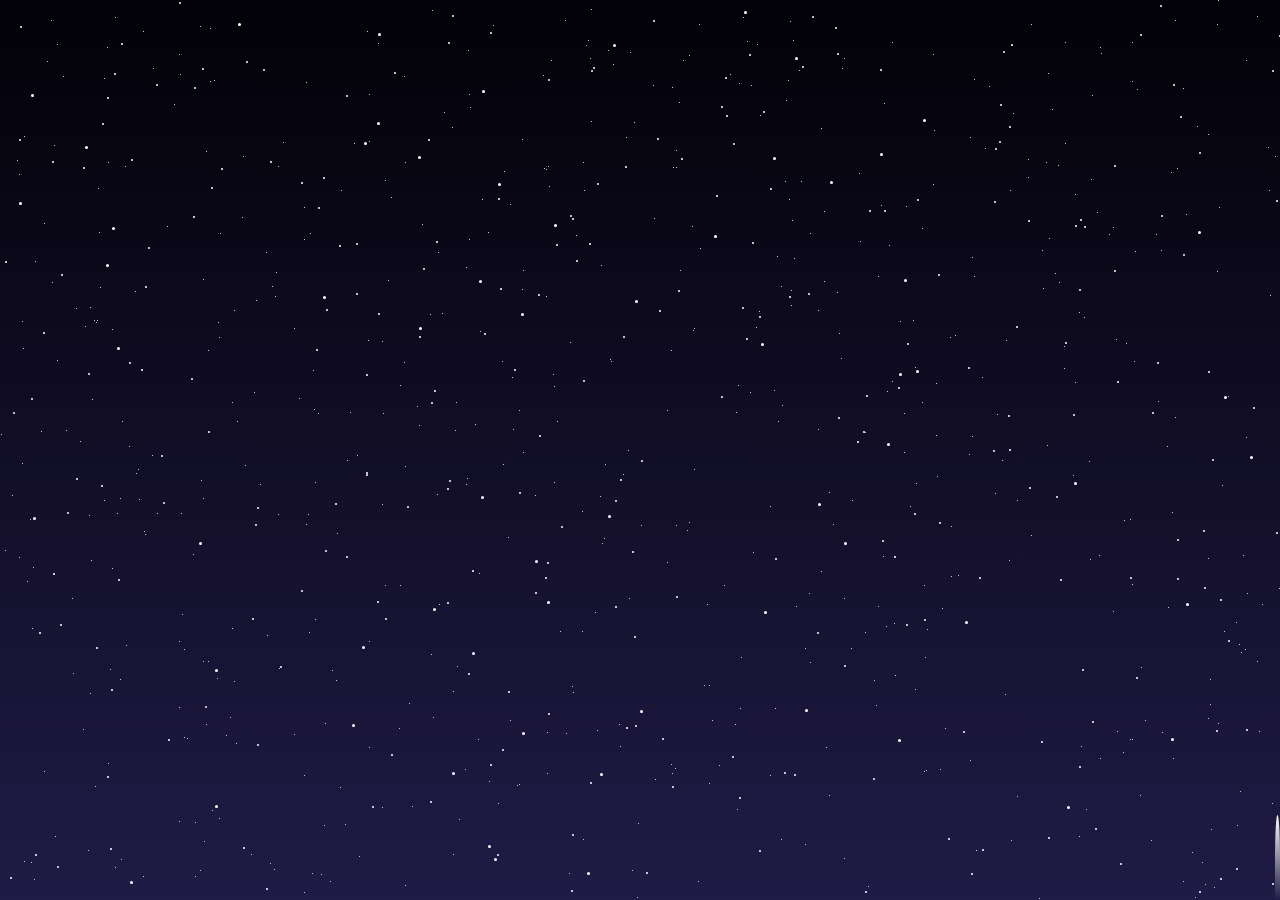
<file: index.html>
<!DOCTYPE html>
<html>
    <head>
        <title>Dudu & Bubu</title>
        <meta name="viewport" content="width=device-width, initial-scale=1">
        <link rel="icon" type="image/x-icon" href="favicon/favicon.ico">
        <link rel="stylesheet" href="index.css">
        <script src="index.js"></script>
    </head>
    <body>
        <div class="container">
            <div class="sky">
              <div class="text">
                <div id="counter-div">
                    <p id="counter"></p>
                </div>
            </div>
              <div class="stars"></div>
              <div class="stars1"></div>
              <div class="stars2"></div>
              <div class="shooting-stars"></div>
            </div>
          </div>
    </body>
</html>
</file>
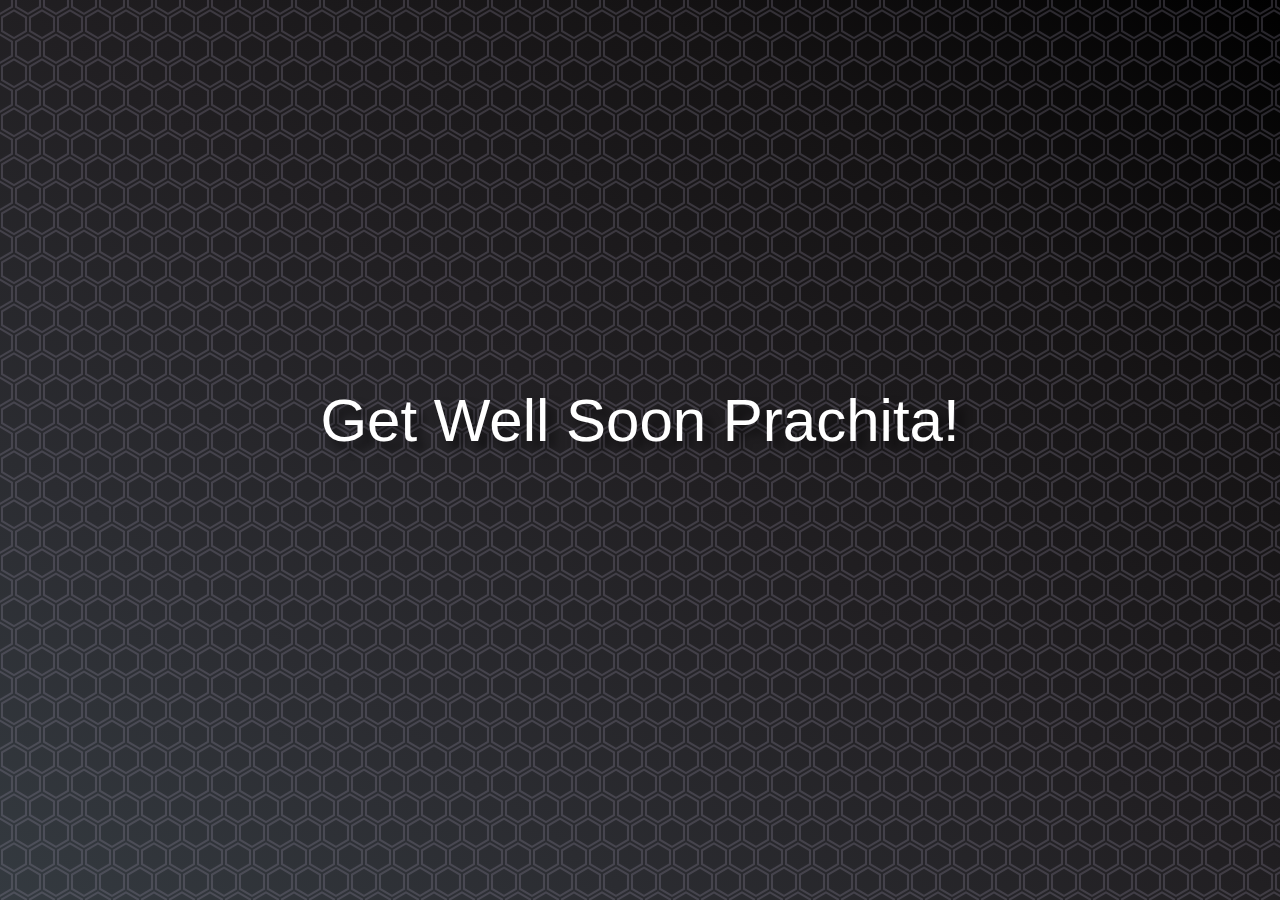
<file: getWellSoonPrachita/index.html>
<!DOCTYPE html>
<html lang="en">
<head>
    <meta charset="UTF-8">
    <meta http-equiv="X-UA-Compatible" content="IE=edge">
    <meta name="viewport" content="width=device-width, initial-scale=1.0">
    <link rel="icon" type="image/x-icon" href="favicon.ico">
    <link rel="stylesheet" href="index.css">
    <title>Get Well Soon Prachita</title>
</head>
<body>
    <p>Get Well Soon Prachita!</p>
</body>
</html>
</file>
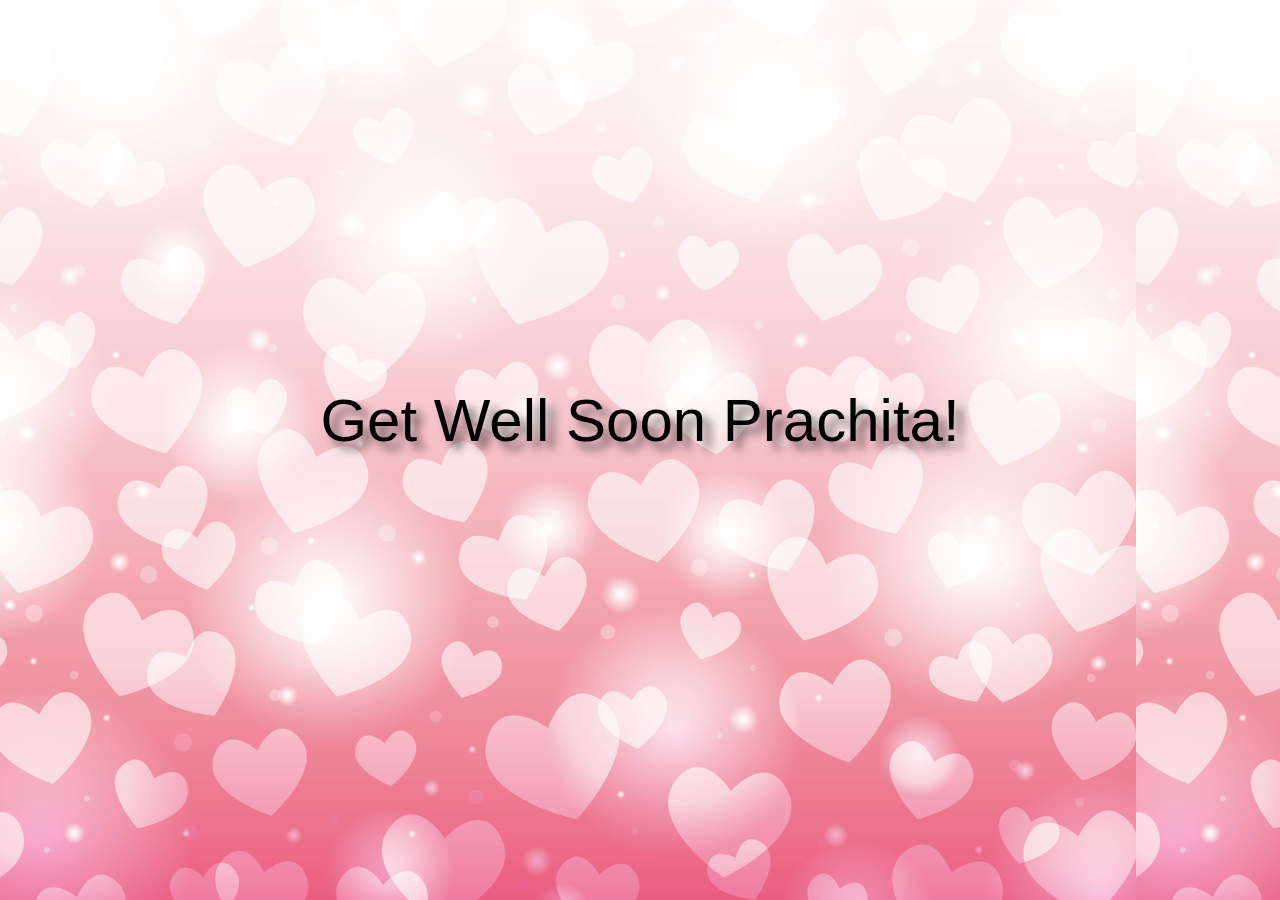
<file: getWellSoonPrachita.html>
<!DOCTYPE html>
<html lang="en">
<head>
    <meta charset="UTF-8">
    <meta http-equiv="X-UA-Compatible" content="IE=edge">
    <meta name="viewport" content="width=device-width, initial-scale=1.0">
    <link rel="icon" type="image/x-icon" href="favicon/getWellSoonPrachita.ico">
    <link rel="stylesheet" href="getWellSoonPrachita.css">
    <title>Get Well Soon Prachita</title>
</head>
<body>
    <p>Get Well Soon Prachita!</p>
</body>
</html>
</file>
<file: index.css>
html {
  height: 100%; 
}

html body {
  width: 100%;
  height: 100%;
  margin: 0; 
}
  
.container {
  display: block;
  position: relative;
  width: 100%;
  height: 100%;
  background: linear-gradient(to bottom, #020107 0%, #201b46 100%); 
}

.container .text {
  color: #FFF;
  position: absolute;
  top: 50%;
  right: 50%;
  margin: -10px -75px 0 0;
  font-size: 20px;
  font-family: sans-serif;
  font-weight: bold; 
}
  
.stars {
  z-index: 10;
  width: 1px;
  height: 1px;
  border-radius: 50%;
  background: transparent;
  box-shadow: 1272px 803px #FFF , 1208px 558px #FFF , 366px 2058px #FFF , 1443px 540px #FFF , 332px 1710px #FFF , 2282px 530px #FFF , 2392px 488px #FFF , 1773px 775px #FFF , 2068px 1010px #FFF , 328px 1589px #FFF , 120px 498px #FFF , 264px 2489px #FFF , 759px 1364px #FFF , 886px 1444px #FFF , 2185px 2293px #FFF , 55px 836px #FFF , 405px 162px #FFF , 582px 2098px #FFF , 359px 856px #FFF , 1853px 1612px #FFF , 79px 1006px #FFF , 82px 1893px #FFF , 122px 421px #FFF , 125px 1968px #FFF , 2010px 3px #FFF , 1730px 120px #FFF , 1999px 811px #FFF , 2407px 679px #FFF , 2332px 13px #FFF , 791px 290px #FFF , 2339px 827px #FFF , 233px 1550px #FFF , 2106px 1972px #FFF , 1419px 548px #FFF , 647px 1766px #FFF , 1058px 1690px #FFF , 1900px 1760px #FFF , 1980px 1710px #FFF , 1708px 2435px #FFF , 1598px 1666px #FFF , 428px 1758px #FFF , 94px 320px #FFF , 1649px 2445px #FFF , 1524px 1172px #FFF , 1990px 338px #FFF , 1906px 673px #FFF , 1701px 747px #FFF , 2480px 1543px #FFF , 2416px 858px #FFF , 430px 314px #FFF , 1251px 1596px #FFF , 1465px 1759px #FFF , 1333px 84px #FFF , 2293px 1517px #FFF , 465px 1060px #FFF , 1795px 2495px #FFF , 2379px 406px #FFF , 2127px 2536px #FFF , 616px 1947px #FFF , 469px 2354px #FFF , 638px 1404px #FFF , 967px 1583px #FFF , 2415px 1461px #FFF , 1010px 1490px #FFF , 1859px 126px #FFF , 531px 1733px #FFF , 1619px 1218px #FFF , 2434px 2024px #FFF , 1440px 2093px #FFF , 1863px 1991px #FFF , 633px 2250px #FFF , 1988px 951px #FFF , 1072px 2188px #FFF , 390px 2438px #FFF , 1544px 709px #FFF , 902px 2224px #FFF , 2417px 242px #FFF , 1622px 2446px #FFF , 218px 322px #FFF , 1804px 344px #FFF , 1031px 2507px #FFF , 2060px 1764px #FFF , 889px 245px #FFF , 891px 1972px #FFF , 2477px 2439px #FFF , 1953px 93px #FFF , 2076px 1422px #FFF , 1072px 2055px #FFF , 792px 1635px #FFF , 1865px 1485px #FFF , 405px 466px #FFF , 1771px 1667px #FFF , 1348px 2343px #FFF , 2056px 1946px #FFF , 1064px 346px #FFF , 2355px 2537px #FFF , 1724px 682px #FFF , 1652px 2095px #FFF , 466px 484px #FFF , 528px 2015px #FFF , 849px 1079px #FFF , 998px 1822px #FFF , 2383px 888px #FFF , 1939px 2516px #FFF , 1422px 2347px #FFF , 842px 1641px #FFF , 884px 103px #FFF , 2427px 1914px #FFF , 2248px 1713px #FFF , 1109px 234px #FFF , 2231px 2540px #FFF , 972px 436px #FFF , 1834px 889px #FFF , 1555px 157px #FFF , 1977px 621px #FFF , 2332px 1038px #FFF , 1766px 1260px #FFF , 1374px 946px #FFF , 1597px 1250px #FFF , 1462px 1028px #FFF , 791px 305px #FFF , 1138px 1212px #FFF , 254px 392px #FFF , 65px 1050px #FFF , 503px 1156px #FFF , 1832px 2011px #FFF , 1853px 144px #FFF , 582px 631px #FFF , 1101px 1127px #FFF , 1327px 86px #FFF , 491px 1425px #FFF , 1197px 1004px #FFF , 2046px 1864px #FFF , 322px 1947px #FFF , 1580px 1394px #FFF , 1616px 804px #FFF , 345px 824px #FFF , 2274px 1570px #FFF , 1981px 801px #FFF , 362px 1710px #FFF , 705px 2058px #FFF , 1855px 1216px #FFF , 912px 930px #FFF , 1615px 2331px #FFF , 1937px 1200px #FFF , 1455px 576px #FFF , 1408px 199px #FFF , 1214px 887px #FFF , 2186px 240px #FFF , 936px 383px #FFF , 308px 514px #FFF , 1287px 2287px #FFF , 2398px 760px #FFF , 595px 612px #FFF , 167px 1704px #FFF , 1516px 1181px #FFF , 1862px 242px #FFF , 676px 525px #FFF , 188px 1158px #FFF , 982px 377px #FFF , 1977px 362px #FFF , 1259px 1233px #FFF , 1393px 1020px #FFF , 2134px 2039px #FFF , 1269px 190px #FFF , 705px 2426px #FFF , 1452px 2369px #FFF , 215px 2078px #FFF , 123px 2136px #FFF , 2316px 2262px #FFF , 1841px 899px #FFF , 1950px 2072px #FFF , 797px 2455px #FFF , 1995px 1573px #FFF , 2434px 1350px #FFF , 1786px 518px #FFF , 2072px 902px #FFF , 1991px 2505px #FFF , 1369px 1254px #FFF , 637px 1757px #FFF , 1688px 1083px #FFF , 1681px 256px #FFF , 1037px 1396px #FFF , 1059px 2032px #FFF , 1446px 676px #FFF , 2180px 2112px #FFF , 2289px 2346px #FFF , 1551px 623px #FFF , 487px 2033px #FFF , 1337px 238px #FFF , 1997px 852px #FFF , 736px 412px #FFF , 537px 2038px #FFF , 1762px 2555px #FFF , 2542px 2330px #FFF , 438px 1098px #FFF , 1760px 2115px #FFF , 2481px 1265px #FFF , 1608px 2024px #FFF , 2340px 797px #FFF , 1271px 1304px #FFF , 829px 492px #FFF , 1905px 1385px #FFF , 1705px 328px #FFF , 1817px 949px #FFF , 1409px 934px #FFF , 1878px 2059px #FFF , 454px 1122px #FFF , 1109px 1686px #FFF , 2260px 743px #FFF , 172px 2312px #FFF , 24px 2277px #FFF , 2505px 1290px #FFF , 98px 1489px #FFF , 805px 2358px #FFF , 234px 681px #FFF , 1465px 2095px #FFF , 142px 2486px #FFF , 2298px 1284px #FFF , 1205px 884px #FFF , 2119px 1115px #FFF , 1533px 2541px #FFF , 1821px 129px #FFF , 1726px 2209px #FFF , 367px 1901px #FFF , 744px 1038px #FFF , 2091px 2107px #FFF , 1175px 20px #FFF , 1845px 1749px #FFF , 1355px 1739px #FFF , 808px 1217px #FFF , 1237px 921px #FFF , 799px 1604px #FFF , 2511px 1734px #FFF , 358px 1550px #FFF , 1714px 983px #FFF , 1451px 241px #FFF , 1711px 2422px #FFF , 1656px 1837px #FFF , 1615px 782px #FFF , 354px 143px #FFF , 427px 2319px #FFF , 1779px 1847px #FFF , 2043px 2523px #FFF , 1689px 1515px #FFF , 2098px 218px #FFF , 860px 241px #FFF , 1528px 1311px #FFF , 1787px 2447px #FFF , 203px 661px #FFF , 129px 446px #FFF , 2226px 2091px #FFF , 2217px 1937px #FFF , 2350px 1887px #FFF , 2447px 1031px #FFF , 958px 575px #FFF , 2495px 484px #FFF , 2247px 197px #FFF , 1246px 60px #FFF , 1715px 912px #FFF , 1186px 214px #FFF , 1680px 293px #FFF , 1659px 557px #FFF , 2148px 1708px #FFF , 2174px 358px #FFF , 2411px 582px #FFF , 378px 2383px #FFF , 1402px 1121px #FFF , 801px 1110px #FFF , 1135px 251px #FFF , 36px 1949px #FFF , 217px 2067px #FFF , 2400px 713px #FFF , 2234px 423px #FFF , 1554px 1255px #FFF , 576px 2194px #FFF , 405px 1018px #FFF , 428px 1870px #FFF , 1078px 2151px #FFF , 304px 207px #FFF , 148px 1969px #FFF , 360px 2291px #FFF , 764px 2155px #FFF , 2416px 1835px #FFF , 1563px 646px #FFF , 204px 944px #FFF , 1227px 2283px #FFF , 2190px 314px #FFF , 770px 775px #FFF , 547px 1991px #FFF , 922px 228px #FFF , 1841px 2223px #FFF , 28px 1769px #FFF , 1226px 1278px #FFF , 293px 2234px #FFF , 2333px 1286px #FFF , 1348px 241px #FFF , 1961px 26px #FFF , 1092px 95px #FFF , 260px 1941px #FFF , 1871px 1963px #FFF , 1956px 842px #FFF , 1160px 1583px #FFF , 1932px 1133px #FFF , 2225px 1178px #FFF , 1474px 191px #FFF , 336px 1422px #FFF , 1460px 1842px #FFF , 1183px 88px #FFF , 2055px 1166px #FFF , 1114px 1651px #FFF , 469px 239px #FFF , 2391px 1949px #FFF , 559px 1637px #FFF , 585px 1374px #FFF , 2522px 464px #FFF , 108px 1615px #FFF , 2198px 1328px #FFF , 1193px 2150px #FFF , 392px 1198px #FFF , 881px 205px #FFF , 399px 728px #FFF , 205px 949px #FFF , 1224px 631px #FFF , 1436px 1229px #FFF , 1116px 339px #FFF , 1116px 1098px #FFF , 1894px 439px #FFF , 2042px 1619px #FFF , 106px 1507px #FFF , 261px 1572px #FFF , 2158px 1299px #FFF , 555px 1377px #FFF , 775px 708px #FFF , 1782px 432px #FFF , 1169px 1262px #FFF , 1489px 105px #FFF , 502px 1408px #FFF , 411px 1334px #FFF , 2124px 2326px #FFF , 1292px 2129px #FFF , 2086px 1239px #FFF , 2452px 1135px #FFF , 857px 2450px #FFF , 1503px 1200px #FFF , 1603px 1932px #FFF , 167px 226px #FFF , 1848px 2057px #FFF , 2031px 692px #FFF , 2343px 11px #FFF , 957px 2446px #FFF , 1392px 375px #FFF , 1113px 611px #FFF , 22px 463px #FFF , 1816px 1606px #FFF , 1955px 2022px #FFF , 1258px 1947px #FFF , 2039px 1814px #FFF , 1582px 1741px #FFF , 591px 1331px #FFF , 613px 64px #FFF , 35px 261px #FFF , 750px 392px #FFF , 488px 1727px #FFF , 1362px 1345px #FFF , 1682px 1091px #FFF , 1561px 1904px #FFF , 859px 173px #FFF , 802px 2413px #FFF , 1946px 983px #FFF , 1284px 707px #FFF , 1935px 852px #FFF , 740px 2485px #FFF , 997px 2118px #FFF , 812px 1186px #FFF , 2438px 2468px #FFF , 2303px 1305px #FFF , 401px 1792px #FFF , 1156px 234px #FFF , 1489px 357px #FFF , 735px 1412px #FFF , 1141px 667px #FFF , 2281px 1988px #FFF , 491px 2160px #FFF , 2033px 1024px #FFF , 751px 85px #FFF , 2333px 1249px #FFF , 2410px 714px #FFF , 1592px 263px #FFF , 2514px 1150px #FFF , 300px 1164px #FFF , 1676px 1601px #FFF , 802px 2014px #FFF , 1934px 1143px #FFF , 937px 476px #FFF , 2102px 1021px #FFF , 570px 342px #FFF , 304px 2447px #FFF , 1484px 286px #FFF , 1297px 1570px #FFF , 1665px 1025px #FFF , 2156px 247px #FFF , 1398px 2256px #FFF , 1488px 754px #FFF , 770px 1120px #FFF , 1906px 906px #FFF , 1539px 1659px #FFF , 1479px 78px #FFF , 1365px 704px #FFF , 2197px 2177px #FFF , 391px 197px #FFF , 1904px 1425px #FFF , 476px 1833px #FFF , 968px 1828px #FFF , 2422px 994px #FFF , 1696px 424px #FFF , 85px 326px #FFF , 404px 76px #FFF , 1318px 37px #FFF , 245px 465px #FFF , 2489px 486px #FFF , 2422px 52px #FFF , 1172px 512px #FFF , 15px 2546px #FFF , 448px 1753px #FFF , 354px 2541px #FFF , 2400px 1161px #FFF , 223px 2250px #FFF , 925px 657px #FFF , 1656px 2438px #FFF , 1408px 1421px #FFF , 2451px 2002px #FFF , 306px 524px #FFF , 2247px 2001px #FFF , 1409px 1960px #FFF , 488px 232px #FFF , 332px 670px #FFF , 1545px 395px #FFF , 15px 2427px #FFF , 2172px 1639px #FFF , 2143px 2456px #FFF , 2316px 686px #FFF , 2295px 416px #FFF , 582px 511px #FFF , 1619px 168px #FFF , 2196px 2336px #FFF , 1421px 1556px #FFF , 361px 2448px #FFF , 2492px 491px #FFF , 546px 2185px #FFF , 1539px 2505px #FFF , 452px 1819px #FFF , 2036px 1926px #FFF , 42px 1646px #FFF , 479px 573px #FFF , 460px 1330px #FFF , 118px 2419px #FFF , 2435px 1446px #FFF , 1652px 1396px #FFF , 50px 2490px #FFF , 331px 1207px #FFF , 648px 1147px #FFF , 602px 1117px #FFF , 682px 1155px #FFF , 1571px 985px #FFF , 2291px 60px #FFF , 925px 1332px #FFF , 1265px 2545px #FFF , 531px 1762px #FFF , 1181px 1512px #FFF , 1341px 221px #FFF , 2275px 337px #FFF , 1084px 1122px #FFF , 2371px 1585px #FFF , 1021px 1398px #FFF , 241px 1688px #FFF , 2377px 1633px #FFF , 2126px 645px #FFF , 19px 174px #FFF , 742px 1798px #FFF , 1042px 250px #FFF , 1017px 500px #FFF , 219px 1131px #FFF , 1534px 405px #FFF , 2237px 2305px #FFF , 974px 276px #FFF , 1508px 816px #FFF , 2483px 672px #FFF , 1921px 51px #FFF , 130px 2179px #FFF , 1440px 1694px #FFF , 2545px 175px #FFF , 1683px 1713px #FFF , 194px 2506px #FFF , 1405px 876px #FFF , 2446px 2499px #FFF , 1678px 1622px #FFF , 33px 1255px #FFF , 2239px 892px #FFF , 46px 1712px #FFF , 1497px 1412px #FFF , 76px 1276px #FFF , 2524px 416px #FFF , 448px 955px #FFF , 234px 310px #FFF , 1237px 825px #FFF , 228px 2054px #FFF , 662px 2296px #FFF , 2512px 1526px #FFF , 742px 1508px #FFF , 2278px 1851px #FFF , 1753px 1125px #FFF , 938px 1786px #FFF , 292px 1146px #FFF , 2031px 1810px #FFF , 1883px 2498px #FFF , 1748px 1505px #FFF , 2209px 2109px #FFF , 1054px 1448px #FFF , 1422px 1569px #FFF , 1611px 2065px #FFF , 939px 1317px #FFF , 1212px 2305px #FFF , 891px 1611px #FFF , 2555px 1512px #FFF , 1353px 645px #FFF , 90px 307px #FFF , 2314px 550px #FFF , 581px 1455px #FFF , 1931px 133px #FFF , 356px 1681px #FFF , 856px 2299px #FFF , 101px 2054px #FFF , 1539px 87px #FFF , 1855px 378px #FFF , 190px 2184px #FFF , 1257px 661px #FFF , 2257px 1466px #FFF , 1270px 295px #FFF , 344px 1435px #FFF , 2114px 2197px #FFF , 1782px 1433px #FFF , 1873px 1838px #FFF , 1263px 2423px #FFF , 114px 1925px #FFF , 1890px 1321px #FFF , 719px 765px #FFF , 1606px 2430px #FFF , 614px 1027px #FFF , 1271px 1275px #FFF , 1466px 207px #FFF , 271px 2108px #FFF , 161px 1392px #FFF , 108px 1852px #FFF , 818px 310px #FFF , 321px 2132px #FFF , 1223px 1315px #FFF , 1285px 163px #FFF , 202px 2201px #FFF , 1646px 2044px #FFF , 2059px 1039px #FFF , 1599px 1600px #FFF , 54px 574px #FFF , 1929px 1375px #FFF , 1938px 2269px #FFF , 444px 1797px #FFF , 2447px 482px #FFF , 2386px 1314px #FFF , 450px 2250px #FFF , 1807px 1754px #FFF , 1553px 2166px #FFF , 280px 2012px #FFF , 2004px 277px #FFF , 1554px 2px #FFF , 2153px 2259px #FFF , 2529px 1878px #FFF , 315px 482px #FFF , 1165px 1091px #FFF , 675px 768px #FFF , 2249px 822px #FFF , 236px 2553px #FFF , 753px 1971px #FFF , 762px 1473px #FFF , 389px 1697px #FFF , 605px 464px #FFF , 740px 708px #FFF , 725px 1282px #FFF , 2465px 1563px #FFF , 679px 102px #FFF , 283px 2310px #FFF , 1825px 2312px #FFF , 1032px 2480px #FFF , 170px 1982px #FFF , 2250px 2140px #FFF , 606px 2046px #FFF , 517px 785px #FFF , 79px 1711px #FFF , 2454px 228px #FFF , 1247px 1836px #FFF , 74px 2219px #FFF , 369px 747px #FFF , 33px 567px #FFF , 357px 1862px #FFF , 1398px 1979px #FFF , 2541px 1253px #FFF , 1188px 915px #FFF , 2354px 2505px #FFF , 936px 1003px #FFF , 2543px 2560px #FFF , 2381px 2187px #FFF , 236px 1989px #FFF , 1079px 312px #FFF , 1938px 108px #FFF , 1402px 313px #FFF , 1479px 379px #FFF , 1858px 2377px #FFF , 1725px 1283px #FFF , 98px 188px #FFF , 690px 1862px #FFF , 1960px 2101px #FFF , 2409px 623px #FFF , 2446px 596px #FFF , 144px 531px #FFF , 91px 560px #FFF , 2196px 142px #FFF , 1979px 830px #FFF , 1259px 1634px #FFF , 1058px 2051px #FFF , 1133px 1574px #FFF , 2018px 687px #FFF , 2000px 1253px #FFF , 12px 495px #FFF , 2045px 528px #FFF , 1816px 854px #FFF , 265px 1372px #FFF , 383px 1211px #FFF , 1598px 1327px #FFF , 274px 1203px #FFF , 1943px 1392px #FFF , 894px 623px #FFF , 1481px 2255px #FFF , 1325px 1377px #FFF , 1780px 685px #FFF , 2066px 339px #FFF , 537px 2153px #FFF , 556px 1466px #FFF , 1212px 1268px #FFF , 846px 1191px #FFF , 2055px 1037px #FFF , 926px 1258px #FFF , 1360px 647px #FFF , 2029px 620px #FFF , 1200px 1497px #FFF , 229px 1594px #FFF , 228px 1566px #FFF , 2403px 723px #FFF , 2097px 2214px #FFF , 2255px 500px #FFF , 266px 1400px #FFF , 2004px 2100px #FFF , 1659px 710px #FFF , 2415px 1742px #FFF , 2089px 731px #FFF , 2500px 1440px #FFF , 1874px 278px #FFF , 2460px 495px #FFF , 2351px 1092px #FFF , 2236px 2091px #FFF , 933px 184px #FFF , 328px 1208px #FFF , 2536px 1367px #FFF , 1913px 1934px #FFF , 574px 998px #FFF , 1819px 680px #FFF , 1512px 1683px #FFF , 1985px 19px #FFF , 2231px 2029px #FFF , 1740px 2500px #FFF , 597px 1170px #FFF , 310px 233px #FFF , 2079px 1698px #FFF , 558px 2173px #FFF , 1130px 519px #FFF , 541px 1150px #FFF , 2026px 2374px #FFF , 1553px 2295px #FFF , 874px 680px #FFF , 554px 386px #FFF , 1527px 681px #FFF , 1241px 652px #FFF , 1899px 1925px #FFF , 533px 1422px #FFF , 1473px 1462px #FFF , 1807px 782px #FFF , 2020px 1002px #FFF , 623px 474px #FFF , 1167px 1279px #FFF , 2017px 2098px #FFF , 2514px 1906px #FFF , 537px 1398px #FFF , 1944px 654px #FFF , 328px 2453px #FFF , 2007px 2243px #FFF , 1558px 262px #FFF , 1257px 2317px #FFF , 2013px 2106px #FFF , 2522px 1573px #FFF , 1259px 731px #FFF , 2466px 2167px #FFF , 2234px 938px #FFF , 347px 460px #FFF , 1436px 1147px #FFF , 1976px 1570px #FFF , 914px 2359px #FFF , 915px 367px #FFF , 1838px 865px #FFF , 137px 2216px #FFF , 963px 1182px #FFF , 1288px 1740px #FFF , 715px 2002px #FFF , 2124px 1237px #FFF , 1411px 1983px #FFF , 1124px 520px #FFF , 1642px 317px #FFF , 382px 341px #FFF , 1282px 427px #FFF , 2219px 2104px #FFF , 978px 2536px #FFF , 2108px 2014px #FFF , 2036px 27px #FFF , 276px 1836px #FFF , 406px 1337px #FFF , 2079px 1328px #FFF , 2009px 3px #FFF , 610px 359px #FFF , 978px 988px #FFF , 1218px 723px #FFF , 1227px 1192px #FFF , 341px 1702px #FFF , 1514px 1580px #FFF , 1309px 1376px #FFF , 2220px 56px #FFF , 382px 807px #FFF , 229px 2253px #FFF , 825px 1253px #FFF , 1633px 2490px #FFF , 1291px 1127px #FFF , 972px 257px #FFF , 486px 1538px #FFF , 1803px 2029px #FFF , 1781px 2422px #FFF , 1602px 896px #FFF , 1704px 1212px #FFF , 924px 771px #FFF , 2331px 2185px #FFF , 209px 1737px #FFF , 1px 434px #FFF , 2181px 1898px #FFF , 1346px 1791px #FFF , 2273px 2261px #FFF , 1853px 300px #FFF , 2193px 374px #FFF , 2138px 1795px #FFF , 482px 199px #FFF , 2398px 148px #FFF , 1923px 847px #FFF , 28px 1183px #FFF , 1443px 2156px #FFF , 137px 985px #FFF , 734px 1465px #FFF , 524px 1590px #FFF , 1509px 589px #FFF , 1113px 227px #FFF , 151px 1943px #FFF , 1812px 1725px #FFF , 704px 685px #FFF , 1031px 24px #FFF , 752px 1281px #FFF , 1046px 162px #FFF , 833px 524px #FFF , 1665px 1111px #FFF , 2375px 778px #FFF , 1602px 2088px #FFF , 1208px 1417px #FFF , 1464px 1772px #FFF , 993px 1819px #FFF , 2314px 1734px #FFF , 1610px 1727px #FFF , 573px 692px #FFF , 1528px 150px #FFF , 422px 224px #FFF , 11px 914px #FFF , 1335px 732px #FFF , 1306px 2540px #FFF , 470px 2429px #FFF , 1982px 592px #FFF , 852px 500px #FFF , 777px 256px #FFF , 970px 1993px #FFF , 799px 1653px #FFF , 938px 1580px #FFF , 1722px 1114px #FFF , 1574px 2244px #FFF , 2180px 423px #FFF , 461px 1638px #FFF , 57px 2445px #FFF , 2419px 2343px #FFF , 1968px 2260px #FFF , 1851px 182px #FFF , 2158px 1725px #FFF , 1350px 2127px #FFF , 2214px 362px #FFF , 1985px 2240px #FFF , 2381px 1053px #FFF , 2202px 1327px #FFF , 1610px 582px #FFF , 1655px 247px #FFF , 576px 235px #FFF , 2169px 857px #FFF , 6px 2377px #FFF , 1870px 730px #FFF , 2543px 1577px #FFF , 23px 1409px #FFF , 1293px 2413px #FFF , 2484px 2461px #FFF , 300px 1159px #FFF , 1243px 555px #FFF , 2016px 1383px #FFF , 553px 374px #FFF , 210px 2087px #FFF , 287px 1233px #FFF , 2319px 29px #FFF , 2050px 480px #FFF , 739px 1128px #FFF , 315px 1179px #FFF , 1211px 1162px #FFF , 1026px 1677px #FFF , 845px 1706px #FFF , 110px 669px #FFF , 1807px 145px #FFF , 2271px 309px #FFF , 1929px 2480px #FFF , 746px 1532px #FFF , 2327px 1200px #FFF , 566px 982px #FFF , 2242px 1047px #FFF , 583px 839px #FFF , 2502px 254px #FFF , 2199px 130px #FFF , 2192px 1436px #FFF , 1442px 1034px #FFF , 584px 190px #FFF , 369px 94px #FFF , 1921px 1894px #FFF , 586px 45px #FFF , 57px 44px #FFF , 2464px 100px #FFF , 1737px 1478px #FFF , 852px 929px #FFF , 990px 1637px #FFF , 1858px 508px #FFF , 1512px 2400px #FFF , 1905px 532px #FFF , 2191px 1539px #FFF , 1401px 72px #FFF , 844px 58px #FFF , 251px 854px #FFF , 2519px 2546px #FFF , 2434px 1828px #FFF , 1486px 2310px #FFF , 760px 1616px #FFF , 2057px 1094px #FFF , 1531px 1116px #FFF , 164px 2204px #FFF , 557px 2390px #FFF , 2246px 626px #FFF , 1434px 62px #FFF , 445px 1664px #FFF , 1643px 1127px #FFF , 1159px 1359px #FFF , 340px 1294px #FFF , 188px 2265px #FFF , 282px 2333px #FFF , 1134px 361px #FFF , 738px 2552px #FFF , 2063px 217px #FFF , 257px 2297px #FFF , 1455px 211px #FFF , 907px 1053px #FFF , 1289px 416px #FFF , 330px 1932px #FFF , 87px 1185px #FFF , 1116px 1698px #FFF , 452px 127px #FFF , 1126px 1881px #FFF , 1645px 1622px #FFF , 2408px 349px #FFF , 1051px 1951px #FFF , 22px 321px #FFF , 28px 1030px #FFF , 1763px 1696px #FFF , 1336px 322px #FFF , 2457px 1722px #FFF , 868px 886px #FFF , 1813px 1557px #FFF , 1772px 1587px #FFF , 2497px 471px #FFF , 1028px 1174px #FFF , 872px 1693px #FFF , 1307px 1967px #FFF , 1972px 782px #FFF , 2233px 931px #FFF , 672px 87px #FFF , 2518px 1881px #FFF , 2127px 185px #FFF , 2075px 774px #FFF , 397px 2408px #FFF , 800px 2238px #FFF , 551px 60px #FFF , 1217px 271px #FFF , 321px 2203px #FFF , 2146px 1489px #FFF , 2093px 2392px #FFF , 1673px 544px #FFF , 2418px 1883px #FFF , 1838px 871px #FFF , 1207px 1350px #FFF , 498px 803px #FFF , 1976px 657px #FFF , 1124px 1027px #FFF , 1236px 1663px #FFF , 337px 533px #FFF , 1975px 127px #FFF , 842px 68px #FFF , 1536px 2262px #FFF , 672px 773px #FFF , 1212px 1698px #FFF , 341px 1074px #FFF , 1329px 1146px #FFF , 115px 17px #FFF , 509px 1538px #FFF , 645px 1861px #FFF , 2242px 271px #FFF , 577px 1207px #FFF , 1884px 899px #FFF , 87px 1907px #FFF , 418px 1158px #FFF , 5px 550px #FFF , 2202px 1708px #FFF , 1875px 434px #FFF , 2097px 446px #FFF , 184px 737px #FFF , 503px 1284px #FFF , 2381px 1793px #FFF , 1075px 1379px #FFF , 2252px 648px #FFF , 1878px 826px #FFF , 455px 430px #FFF , 1774px 520px #FFF , 795px 1357px #FFF , 1521px 149px #FFF , 1464px 842px #FFF , 2175px 1245px #FFF , 385px 2403px #FFF , 1356px 314px #FFF , 598px 1917px #FFF , 1347px 1958px #FFF , 502px 1942px #FFF , 1325px 55px #FFF , 2446px 873px #FFF , 314px 1804px #FFF , 1615px 1411px #FFF , 1538px 130px #FFF , 1824px 201px #FFF , 1509px 606px #FFF , 1875px 2223px #FFF , 493px 25px #FFF , 1379px 1812px #FFF , 299px 2284px #FFF , 877px 2128px #FFF , 60px 920px #FFF , 2045px 2145px #FFF , 611px 2280px #FFF , 576px 2114px #FFF , 807px 1304px #FFF , 774px 390px #FFF , 2479px 1903px #FFF , 158px 1236px #FFF , 2544px 621px #FFF , 913px 1448px #FFF , 571px 1593px #FFF , 572px 686px #FFF , 2011px 2167px #FFF , 2269px 1963px #FFF , 7px 2487px #FFF , 1527px 2299px #FFF , 1599px 820px #FFF , 1382px 1655px #FFF , 57px 360px #FFF , 1861px 127px #FFF , 1130px 2500px #FFF , 432px 10px #FFF , 1475px 1592px #FFF , 1356px 1282px #FFF , 1928px 1948px #FFF , 1741px 1036px #FFF , 2509px 526px #FFF , 251px 1953px #FFF , 41px 431px #FFF , 103px 1073px #FFF , 2202px 2044px #FFF , 81px 1771px #FFF , 1832px 1353px #FFF , 1654px 2002px #FFF , 157px 513px #FFF , 1338px 1219px #FFF , 1864px 650px #FFF , 369px 1883px #FFF , 2402px 1566px #FFF , 831px 1719px #FFF , 676px 150px #FFF , 328px 948px #FFF , 1663px 1960px #FFF , 1818px 1204px #FFF , 1818px 1211px #FFF , 2186px 1803px #FFF , 2083px 1459px #FFF , 2015px 2553px #FFF , 1072px 1990px #FFF , 9px 1293px #FFF , 1854px 984px #FFF , 1943px 1109px #FFF , 975px 1484px #FFF , 1210px 704px #FFF , 818px 429px #FFF , 2036px 769px #FFF , 107px 47px #FFF , 2295px 557px #FFF , 1056px 2191px #FFF , 149px 1814px #FFF , 737px 809px #FFF , 2270px 2252px #FFF , 1551px 139px #FFF , 519px 410px #FFF , 1649px 1874px #FFF , 1384px 445px #FFF , 1666px 474px #FFF , 757px 1316px #FFF , 634px 122px #FFF , 2425px 2214px #FFF , 1791px 1414px #FFF , 1730px 412px #FFF , 163px 1025px #FFF , 1433px 1340px #FFF , 848px 1970px #FFF , 153px 68px #FFF , 2511px 1580px #FFF , 2086px 1831px #FFF , 782px 1973px #FFF , 146px 2125px #FFF , 121px 859px #FFF , 2334px 2366px #FFF , 1434px 1805px #FFF , 19px 557px #FFF , 821px 571px #FFF , 969px 943px #FFF , 2497px 1393px #FFF , 635px 916px #FFF , 1519px 2065px #FFF , 69px 1686px #FFF , 2507px 600px #FFF , 1058px 165px #FFF , 2555px 2437px #FFF , 2161px 187px #FFF , 433px 717px #FFF , 326px 2205px #FFF , 143px 876px #FFF , 2008px 524px #FFF , 2221px 1812px #FFF , 1189px 1543px #FFF , 1028px 159px #FFF , 408px 2349px #FFF , 583px 162px #FFF , 1795px 1413px #FFF , 2222px 419px #FFF , 680px 1097px #FFF , 120px 2464px #FFF , 519px 784px #FFF , 576px 2069px #FFF , 1847px 1810px #FFF , 1664px 989px #FFF , 207px 948px #FFF , 1954px 19px #FFF , 1497px 648px #FFF , 453px 854px #FFF , 96px 322px #FFF , 387px 2077px #FFF , 1145px 720px #FFF , 2169px 773px #FFF , 1308px 508px #FFF , 1165px 1995px #FFF , 1049px 1013px #FFF , 1061px 1734px #FFF , 404px 362px #FFF , 1461px 885px #FFF , 2247px 549px #FFF , 1708px 607px #FFF , 1712px 1609px #FFF , 1165px 1639px #FFF , 2515px 1003px #FFF , 2423px 1331px #FFF , 2393px 730px #FFF , 2423px 2194px #FFF , 213px 2421px #FFF , 864px 1181px #FFF , 841px 2111px #FFF , 17px 1360px #FFF , 1981px 2300px #FFF , 2193px 846px #FFF , 1321px 966px #FFF , 1471px 2156px #FFF , 1156px 2184px #FFF , 1454px 1194px #FFF , 158px 2484px #FFF , 925px 2447px #FFF , 87px 2014px #FFF , 1585px 1690px #FFF , 1800px 130px #FFF , 2260px 2034px #FFF , 1973px 1999px #FFF , 1661px 2239px #FFF , 1683px 228px #FFF , 446px 1740px #FFF , 2549px 723px #FFF , 1064px 974px #FFF , 89px 1902px #FFF , 646px 1023px #FFF , 1719px 2440px #FFF , 2045px 2487px #FFF , 2512px 1744px #FFF , 1128px 1208px #FFF , 2438px 1000px #FFF , 608px 50px #FFF , 985px 148px #FFF , 706px 2051px #FFF , 593px 2295px #FFF , 1740px 325px #FFF , 2046px 1235px #FFF , 832px 1853px #FFF , 2092px 816px #FFF , 2534px 2375px #FFF , 788px 1507px #FFF , 849px 2051px #FFF , 505px 2383px #FFF , 2285px 1803px #FFF , 1304px 1634px #FFF , 1478px 903px #FFF , 709px 685px #FFF , 628px 450px #FFF , 102px 1641px #FFF , 1453px 1310px #FFF , 1700px 1989px #FFF , 591px 2541px #FFF , 2463px 646px #FFF , 584px 1236px #FFF , 2253px 1839px #FFF , 1917px 2457px #FFF , 2230px 318px #FFF , 2098px 2293px #FFF , 1048px 73px #FFF , 257px 1861px #FFF , 147px 1205px #FFF , 1737px 1450px #FFF , 1864px 1120px #FFF , 1012px 45px #FFF , 1699px 1599px #FFF , 951px 576px #FFF , 482px 1948px #FFF , 974px 2241px #FFF , 2023px 1502px #FFF , 1676px 1517px #FFF , 1452px 1456px #FFF , 2159px 1998px #FFF , 130px 1150px #FFF , 989px 86px #FFF , 550px 2479px #FFF , 297px 1687px #FFF , 255px 1908px #FFF , 1328px 645px #FFF , 1789px 680px #FFF , 2160px 2081px #FFF , 2008px 1733px #FFF , 2081px 249px #FFF , 2161px 1072px #FFF , 2482px 1302px #FFF , 1328px 1380px #FFF , 2016px 644px #FFF , 121px 1305px #FFF , 1132px 584px #FFF , 591px 121px #FFF , 1546px 1116px #FFF , 519px 1518px #FFF , 2118px 1043px #FFF , 2234px 212px #FFF , 1368px 1150px #FFF , 522px 289px #FFF , 8px 1908px #FFF , 2045px 1336px #FFF , 1819px 2441px #FFF , 498px 1640px #FFF , 1468px 891px #FFF , 1431px 1671px #FFF , 1656px 393px #FFF , 1078px 1599px #FFF , 2030px 676px #FFF , 453px 691px #FFF , 61px 1450px #FFF , 1137px 89px #FFF , 630px 1991px #FFF , 1622px 1515px #FFF , 1848px 154px #FFF , 686px 1073px #FFF , 337px 936px #FFF , 922px 2170px #FFF , 2407px 2487px #FFF , 2050px 2038px #FFF , 1880px 1875px #FFF , 2356px 1223px #FFF , 466px 267px #FFF , 385px 2232px #FFF , 956px 1238px #FFF , 842px 1575px #FFF , 790px 21px #FFF , 1033px 1705px #FFF , 1754px 1845px #FFF , 1542px 1966px #FFF , 1024px 2286px #FFF , 887px 391px #FFF , 725px 1662px #FFF , 728px 1196px #FFF , 2024px 1903px #FFF , 2433px 2467px #FFF , 2112px 1840px #FFF , 631px 1959px #FFF , 770px 1857px #FFF , 294px 734px #FFF , 1124px 2075px #FFF , 466px 1491px #FFF , 135px 291px #FFF , 2512px 2237px #FFF , 2284px 984px #FFF , 609px 913px #FFF , 673px 2309px #FFF , 985px 1393px #FFF , 2102px 920px #FFF , 1833px 2100px #FFF , 1404px 1320px #FFF , 2201px 159px #FFF , 772px 2079px #FFF , 1424px 2458px #FFF , 313px 370px #FFF , 2328px 78px #FFF , 463px 922px #FFF , 967px 1726px #FFF , 1403px 1183px #FFF , 145px 1038px #FFF , 1154px 907px #FFF , 30px 519px #FFF , 201px 1153px #FFF , 2532px 1482px #FFF , 2335px 357px #FFF , 1872px 278px #FFF , 2px 929px #FFF , 1413px 1597px #FFF , 1378px 1093px #FFF , 2284px 1505px #FFF , 203px 498px #FFF , 1519px 1769px #FFF , 2433px 2119px #FFF , 200px 870px #FFF , 865px 432px #FFF , 1351px 2411px #FFF , 732px 1987px #FFF , 439px 604px #FFF , 1800px 1127px #FFF , 667px 410px #FFF , 2337px 470px #FFF , 1688px 804px #FFF , 2132px 2395px #FFF , 461px 1052px #FFF , 1298px 1274px #FFF , 438px 2099px #FFF , 108px 162px #FFF , 1740px 572px #FFF , 2104px 1806px #FFF , 2438px 788px #FFF , 844px 858px #FFF , 2033px 1671px #FFF , 2268px 731px #FFF , 2214px 1218px #FFF , 905px 908px #FFF , 2208px 1935px #FFF , 2258px 1696px #FFF , 414px 1038px #FFF , 1951px 748px #FFF , 2346px 987px #FFF , 177px 911px #FFF , 1222px 485px #FFF , 1403px 1088px #FFF , 1183px 881px #FFF , 1387px 113px #FFF , 1937px 1294px #FFF , 1608px 2334px #FFF , 213px 1182px #FFF , 474px 2468px #FFF , 217px 678px #FFF , 1711px 1856px #FFF , 834px 1237px #FFF , 580px 1747px #FFF , 1198px 1690px #FFF , 1871px 664px #FFF , 1235px 2397px #FFF , 1302px 634px #FFF , 1431px 2155px #FFF , 1361px 25px #FFF , 1147px 1807px #FFF , 226px 735px #FFF , 959px 2180px #FFF , 1613px 20px #FFF , 1275px 156px #FFF , 83px 2278px #FFF , 232px 1735px #FFF , 2024px 1033px #FFF , 200px 26px #FFF , 2525px 1047px #FFF , 564px 1871px #FFF , 1002px 1119px #FFF , 902px 1004px #FFF , 1385px 829px #FFF , 1179px 1644px #FFF , 243px 156px #FFF , 2134px 229px #FFF , 608px 1956px #FFF , 2074px 739px #FFF , 894px 556px #FFF , 224px 1719px #FFF , 1268px 147px #FFF , 2433px 1372px #FFF , 1995px 53px #FFF , 47px 61px #FFF , 765px 2426px #FFF , 1910px 1604px #FFF , 195px 876px #FFF , 812px 2150px #FFF , 1868px 533px #FFF , 849px 1058px #FFF , 2344px 2270px #FFF , 143px 31px #FFF , 1600px 82px #FFF , 673px 167px #FFF , 854px 1530px #FFF , 1344px 1146px #FFF , 1816px 699px #FFF , 2189px 1038px #FFF , 1988px 2331px #FFF , 1593px 969px #FFF , 136px 1503px #FFF , 544px 168px #FFF , 412px 806px #FFF , 2559px 503px #FFF , 294px 1143px #FFF , 1290px 538px #FFF , 917px 1581px #FFF , 1682px 1370px #FFF , 278px 514px #FFF , 264px 2045px #FFF , 905px 1553px #FFF , 394px 1665px #FFF , 1346px 1306px #FFF , 751px 1348px #FFF , 2082px 241px #FFF , 465px 769px #FFF , 348px 1778px #FFF , 1682px 2282px #FFF , 637px 2084px #FFF , 179px 821px #FFF , 273px 1021px #FFF , 2211px 2138px #FFF , 1969px 1474px #FFF , 456px 402px #FFF , 878px 2203px #FFF , 1587px 1175px #FFF , 2028px 1414px #FFF , 1676px 886px #FFF , 2445px 2460px #FFF , 477px 2203px #FFF , 1578px 774px #FFF , 713px 2104px #FFF , 1735px 1726px #FFF , 601px 265px #FFF , 2198px 234px #FFF , 2516px 1831px #FFF , 1697px 790px #FFF , 1620px 1875px #FFF , 1748px 1530px #FFF , 415px 1062px #FFF , 1595px 879px #FFF , 1764px 1155px #FFF , 193px 554px #FFF , 1290px 2332px #FFF , 756px 2459px #FFF , 2163px 2261px #FFF , 694px 328px #FFF , 2136px 1428px #FFF , 769px 2035px #FFF , 2245px 2358px #FFF , 340px 787px #FFF , 1402px 1456px #FFF , 382px 504px #FFF , 2245px 1634px #FFF , 1204px 1667px #FFF , 1924px 1572px #FFF , 222px 2446px #FFF , 775px 1935px #FFF , 2087px 508px #FFF , 156px 1185px #FFF , 1786px 1335px #FFF , 1480px 1737px #FFF , 1829px 2454px #FFF , 2366px 1954px #FFF , 1486px 17px #FFF , 1706px 2463px #FFF , 1616px 111px #FFF , 1089px 461px #FFF , 358px 1298px #FFF , 235px 1707px #FFF , 2397px 1784px #FFF , 2477px 2118px #FFF , 826px 1843px #FFF , 619px 724px #FFF , 1176px 2500px #FFF , 1615px 865px #FFF , 1162px 1584px #FFF , 1125px 2033px #FFF , 2142px 466px #FFF , 1002px 1049px #FFF , 785px 181px #FFF , 589px 2071px #FFF , 1681px 1494px #FFF , 1766px 2513px #FFF , 385px 180px #FFF , 1324px 91px #FFF , 657px 1380px #FFF , 1400px 74px #FFF , 2046px 843px #FFF , 2505px 2010px #FFF , 2557px 1616px #FFF , 2396px 1342px #FFF , 1057px 1911px #FFF , 698px 881px #FFF , 726px 1613px #FFF , 722px 2030px #FFF , 2307px 893px #FFF , 1011px 840px #FFF , 2495px 409px #FFF , 689px 55px #FFF , 743px 1287px #FFF , 161px 1199px #FFF , 1114px 1135px #FFF , 1574px 2466px #FFF , 267px 635px #FFF , 1202px 862px #FFF , 1027px 2017px #FFF , 1647px 2274px #FFF , 524px 2312px #FFF , 914px 2395px #FFF , 109px 1983px #FFF , 332px 1853px #FFF , 1556px 683px #FFF , 140px 968px #FFF , 2282px 1754px #FFF , 335px 1968px #FFF , 1003px 1778px #FFF , 19px 1117px #FFF , 2559px 1365px #FFF , 2549px 2267px #FFF , 2546px 42px #FFF , 433px 1190px #FFF , 1474px 2216px #FFF , 1695px 2324px #FFF , 1982px 1872px #FFF , 1158px 401px #FFF , 2126px 1145px #FFF , 925px 1708px #FFF , 1279px 588px #FFF , 2513px 291px #FFF , 1827px 1888px #FFF , 1368px 1720px #FFF , 1128px 2216px #FFF , 619px 1604px #FFF , 1791px 1943px #FFF , 2136px 391px #FFF , 1150px 1692px #FFF , 383px 413px #FFF , 369px 141px #FFF , 1806px 70px #FFF , 889px 1132px #FFF , 1080px 1992px #FFF , 1811px 1273px #FFF , 924px 585px #FFF , 1123px 752px #FFF , 1558px 351px #FFF , 1555px 212px #FFF , 1099px 555px #FFF , 70px 1973px #FFF , 2178px 1882px #FFF , 1604px 330px #FFF , 2156px 1810px #FFF , 2232px 1340px #FFF , 2027px 419px #FFF , 2339px 2227px #FFF , 1028px 177px #FFF , 467px 478px #FFF , 1101px 53px #FFF , 263px 2208px #FFF , 2350px 2557px #FFF , 928px 1709px #FFF , 2070px 1007px #FFF , 1211px 829px #FFF , 873px 1282px #FFF , 251px 1057px #FFF , 2352px 593px #FFF , 1269px 2240px #FFF , 444px 112px #FFF , 115px 867px #FFF , 1179px 2102px #FFF , 1079px 836px #FFF , 1828px 1325px #FFF , 187px 2157px #FFF , 1908px 2315px #FFF , 44px 1853px #FFF , 727px 2341px #FFF , 1598px 1496px #FFF , 396px 1623px #FFF , 1847px 203px #FFF , 2254px 1963px #FFF , 1703px 511px #FFF , 1573px 2554px #FFF , 1562px 507px #FFF , 1076px 1436px #FFF , 1700px 224px #FFF , 535px 1165px #FFF , 1610px 2447px #FFF , 1100px 47px #FFF , 602px 543px #FFF , 901px 1239px #FFF , 1523px 2229px #FFF , 2509px 786px #FFF , 252px 1671px #FFF , 1540px 2310px #FFF , 1809px 1652px #FFF , 469px 94px #FFF , 2324px 2064px #FFF , 896px 1835px #FFF , 504px 171px #FFF , 1640px 2320px #FFF , 54px 1789px #FFF , 1599px 879px #FFF , 1304px 1253px #FFF , 1946px 884px #FFF , 2021px 931px #FFF , 2371px 543px #FFF , 1439px 1093px #FFF , 1842px 1031px #FFF , 1027px 1907px #FFF , 188px 1488px #FFF , 467px 954px #FFF , 205px 1243px #FFF , 88px 850px #FFF , 309px 632px #FFF , 1581px 2138px #FFF , 227px 1211px #FFF , 291px 1694px #FFF , 2309px 2160px #FFF , 1880px 795px #FFF , 1641px 1394px #FFF , 719px 1241px #FFF , 2349px 632px #FFF , 2182px 2353px #FFF , 2455px 745px #FFF , 1980px 701px #FFF , 2012px 1137px #FFF , 1376px 2272px #FFF , 2144px 2107px #FFF , 1271px 1874px #FFF , 336px 1759px #FFF , 1832px 1918px #FFF , 942px 608px #FFF , 2408px 174px #FFF , 279px 668px #FFF , 2230px 814px #FFF , 683px 1425px #FFF , 683px 60px #FFF , 485px 1627px #FFF , 812px 984px #FFF , 2540px 996px #FFF , 2053px 351px #FFF , 1091px 2095px #FFF , 2450px 2329px #FFF , 399px 1762px #FFF , 1888px 494px #FFF , 2340px 128px #FFF , 1556px 2433px #FFF , 546px 169px #FFF , 1016px 1031px #FFF , 2335px 42px #FFF , 865px 632px #FFF , 2320px 864px #FFF , 492px 2316px #FFF , 671px 764px #FFF , 443px 1466px #FFF , 1574px 142px #FFF , 1985px 284px #FFF , 805px 648px #FFF , 730px 74px #FFF , 738px 385px #FFF , 1117px 731px #FFF , 1180px 2224px #FFF , 1998px 457px #FFF , 2533px 492px #FFF , 1923px 1159px #FFF , 1865px 2023px #FFF , 1594px 1704px #FFF , 2247px 1593px #FFF , 2476px 1134px #FFF , 1894px 77px #FFF , 1342px 1359px #FFF , 945px 728px #FFF , 131px 1118px #FFF , 2008px 775px #FFF , 2266px 2007px #FFF , 2409px 2376px #FFF , 676px 1278px #FFF , 621px 1890px #FFF , 1280px 653px #FFF , 1134px 1113px #FFF , 1415px 2488px #FFF , 428px 1442px #FFF , 224px 2302px #FFF , 355px 917px #FFF , 1139px 1531px #FFF , 1011px 1379px #FFF , 1927px 1264px #FFF , 470px 107px #FFF , 1502px 1207px #FFF , 793px 1609px #FFF , 2468px 1645px #FFF , 429px 2526px #FFF , 343px 1776px #FFF , 1245px 2377px #FFF , 52px 282px #FFF , 1964px 1236px #FFF , 523px 2103px #FFF , 1113px 1122px #FFF , 2478px 1678px #FFF , 1298px 1292px #FFF , 1304px 849px #FFF , 2336px 2407px #FFF , 1815px 1835px #FFF , 1817px 1888px #FFF , 2233px 448px #FFF , 285px 2355px #FFF , 1904px 685px #FFF , 747px 41px #FFF , 1798px 305px #FFF , 508px 537px #FFF , 83px 729px #FFF , 1393px 2407px #FFF , 1336px 83px #FFF , 1240px 791px #FFF , 942px 1637px #FFF , 367px 31px #FFF , 1259px 1892px #FFF , 2px 1633px #FFF , 1346px 399px #FFF , 615px 2147px #FFF , 154px 2020px #FFF , 2251px 2184px #FFF , 198px 2525px #FFF , 2544px 141px #FFF , 23px 348px #FFF , 1239px 644px #FFF , 671px 2176px #FFF , 1560px 9px #FFF , 305px 1873px #FFF , 293px 1797px #FFF , 1417px 1090px #FFF , 1510px 280px #FFF , 1354px 203px #FFF , 1071px 1640px #FFF;
  animation: animStar 100s linear infinite; 
}

.stars:after {
  content: " ";
  top: -600px;
  width: 1px;
  height: 1px;
  border-radius: 50%;
  position: absolute;
  background: transparent;
  box-shadow: 2413px 97px #FFF , 1862px 699px #FFF , 789px 799px #FFF , 781px 2420px #FFF , 1561px 116px #FFF , 1906px 1020px #FFF , 2086px 1753px #FFF , 1212px 1784px #FFF , 220px 833px #FFF , 2415px 1107px #FFF , 1017px 1396px #FFF , 1552px 1841px #FFF , 1660px 447px #FFF , 2541px 937px #FFF , 2015px 2087px #FFF , 2147px 279px #FFF , 116px 155px #FFF , 1718px 1130px #FFF , 1696px 131px #FFF , 626px 737px #FFF , 1005px 1294px #FFF , 1443px 106px #FFF , 1398px 2405px #FFF , 6px 324px #FFF , 1912px 761px #FFF , 266px 852px #FFF , 805px 1444px #FFF , 103px 431px #FFF , 1132px 681px #FFF , 904px 1052px #FFF , 764px 1755px #FFF , 547px 1332px #FFF , 1519px 1385px #FFF , 1307px 2498px #FFF , 598px 507px #FFF , 554px 1082px #FFF , 781px 1439px #FFF , 308px 1520px #FFF , 2521px 717px #FFF , 1798px 1554px #FFF , 1552px 551px #FFF , 2482px 372px #FFF , 184px 1249px #FFF , 354px 111px #FFF , 1550px 557px #FFF , 1059px 463px #FFF , 1925px 516px #FFF , 821px 728px #FFF , 1219px 1598px #FFF , 707px 1935px #FFF , 1371px 1006px #FFF , 336px 505px #FFF , 886px 1889px #FFF , 801px 1505px #FFF , 2134px 1161px #FFF , 391px 1817px #FFF , 1901px 673px #FFF , 2330px 1426px #FFF , 1784px 100px #FFF , 1175px 1017px #FFF , 2480px 149px #FFF , 216px 2440px #FFF , 2367px 411px #FFF , 2247px 1906px #FFF , 1548px 60px #FFF , 2224px 494px #FFF , 966px 2272px #FFF , 1892px 1146px #FFF , 565px 620px #FFF , 431px 1254px #FFF , 920px 1533px #FFF , 1756px 2079px #FFF , 1592px 2425px #FFF , 1315px 2212px #FFF , 116px 2418px #FFF , 1886px 1699px #FFF , 865px 2163px #FFF , 219px 1418px #FFF , 165px 577px #FFF , 126px 1245px #FFF , 807px 421px #FFF , 1448px 1458px #FFF , 768px 1714px #FFF , 441px 451px #FFF , 1297px 1015px #FFF , 1012px 396px #FFF , 206px 1324px #FFF , 333px 2260px #FFF , 25px 373px #FFF , 1878px 641px #FFF , 1197px 2453px #FFF , 1765px 2519px #FFF , 1120px 1609px #FFF , 635px 2207px #FFF , 2381px 1347px #FFF , 1993px 843px #FFF , 903px 1557px #FFF , 27px 2395px #FFF , 997px 1014px #FFF , 1737px 2498px #FFF , 256px 1777px #FFF , 2160px 2286px #FFF , 1020px 54px #FFF , 1439px 2048px #FFF , 950px 937px #FFF , 504px 2510px #FFF , 1247px 1193px #FFF , 400px 1185px #FFF , 1060px 2000px #FFF , 2508px 2155px #FFF , 2234px 1123px #FFF , 683px 1643px #FFF , 260px 2158px #FFF , 2075px 1665px #FFF , 379px 126px #FFF , 615px 586px #FFF , 2131px 1240px #FFF , 1889px 2354px #FFF , 2536px 1216px #FFF , 601px 2515px #FFF , 562px 1597px #FFF , 405px 1485px #FFF , 936px 1035px #FFF , 2353px 166px #FFF , 1541px 1312px #FFF , 1672px 746px #FFF , 1530px 1380px #FFF , 2506px 1601px #FFF , 408px 48px #FFF , 2309px 2147px #FFF , 235px 1942px #FFF , 678px 585px #FFF , 162px 1890px #FFF , 951px 1126px #FFF , 876px 1305px #FFF , 1220px 1860px #FFF , 762px 2087px #FFF , 1501px 1954px #FFF , 225px 2016px #FFF , 2183px 791px #FFF , 1791px 1683px #FFF , 2251px 2474px #FFF , 2111px 412px #FFF , 2401px 1480px #FFF , 459px 1419px #FFF , 1813px 962px #FFF , 219px 937px #FFF , 131px 2348px #FFF , 1801px 2295px #FFF , 1988px 2345px #FFF , 367px 411px #FFF , 667px 91px #FFF , 1485px 519px #FFF , 1932px 1524px #FFF , 1897px 171px #FFF , 2147px 1225px #FFF , 1763px 1066px #FFF , 921px 517px #FFF , 157px 2410px #FFF , 17px 1687px #FFF , 2433px 607px #FFF , 2187px 2526px #FFF , 741px 1257px #FFF , 112px 929px #FFF , 1764px 265px #FFF , 1038px 1737px #FFF , 566px 1333px #FFF , 970px 1360px #FFF , 1416px 2371px #FFF , 1735px 1233px #FFF , 490px 2275px #FFF , 1898px 199px #FFF , 2118px 468px #FFF , 1205px 2109px #FFF , 2094px 668px #FFF , 1320px 424px #FFF , 535px 1095px #FFF , 849px 2251px #FFF , 1626px 1727px #FFF , 1177px 768px #FFF , 1926px 93px #FFF , 214px 2307px #FFF , 1871px 1156px #FFF , 644px 443px #FFF , 1424px 199px #FFF , 27px 1181px #FFF , 1507px 1241px #FFF , 546px 1745px #FFF , 2426px 1908px #FFF , 55px 595px #FFF , 1626px 533px #FFF , 468px 650px #FFF , 1342px 1608px #FFF , 1932px 1649px #FFF , 1952px 1865px #FFF , 969px 1054px #FFF , 1749px 1942px #FFF , 2092px 119px #FFF , 2065px 2176px #FFF , 1775px 1358px #FFF , 1214px 1925px #FFF , 2259px 2525px #FFF , 143px 200px #FFF , 242px 817px #FFF , 1912px 1798px #FFF , 2379px 100px #FFF , 766px 1521px #FFF , 2170px 435px #FFF , 2027px 954px #FFF , 407px 122px #FFF , 2048px 1623px #FFF , 2045px 636px #FFF , 865px 298px #FFF , 5px 1924px #FFF , 1129px 2241px #FFF , 753px 1840px #FFF , 1963px 1924px #FFF , 550px 1626px #FFF , 1405px 1701px #FFF , 2491px 35px #FFF , 1849px 179px #FFF , 1615px 44px #FFF , 344px 1649px #FFF , 2038px 948px #FFF , 2165px 150px #FFF , 1298px 1567px #FFF , 2186px 1763px #FFF , 342px 578px #FFF , 1151px 226px #FFF , 2300px 610px #FFF , 1454px 1599px #FFF , 2079px 1169px #FFF , 117px 1113px #FFF , 549px 1845px #FFF , 1557px 409px #FFF , 208px 950px #FFF , 1175px 2000px #FFF , 1737px 1806px #FFF , 2498px 38px #FFF , 1537px 438px #FFF , 223px 2385px #FFF , 1041px 1747px #FFF , 739px 683px #FFF , 2268px 854px #FFF , 654px 818px #FFF , 1208px 2158px #FFF , 1330px 1968px #FFF , 1140px 480px #FFF , 1748px 1496px #FFF , 312px 1473px #FFF , 480px 931px #FFF , 2319px 159px #FFF , 576px 2486px #FFF , 551px 421px #FFF , 2517px 1805px #FFF , 1654px 2018px #FFF , 1661px 77px #FFF , 1745px 449px #FFF , 955px 935px #FFF , 1435px 1418px #FFF , 1157px 427px #FFF , 2274px 1490px #FFF , 438px 852px #FFF , 1692px 519px #FFF , 1827px 1593px #FFF , 1727px 1822px #FFF , 2113px 524px #FFF , 1944px 541px #FFF , 788px 680px #FFF , 91px 2435px #FFF , 1660px 1588px #FFF , 1547px 1391px #FFF , 760px 715px #FFF , 1395px 581px #FFF , 1687px 1190px #FFF , 1573px 1880px #FFF , 1055px 873px #FFF , 374px 554px #FFF , 396px 2456px #FFF , 351px 504px #FFF , 1969px 334px #FFF , 76px 908px #FFF , 2368px 1738px #FFF , 1008px 2055px #FFF , 275px 896px #FFF , 617px 388px #FFF , 2511px 2468px #FFF , 625px 228px #FFF , 2420px 2133px #FFF , 1406px 1187px #FFF , 321px 1474px #FFF , 1442px 1075px #FFF , 180px 674px #FFF , 213px 378px #FFF , 1891px 428px #FFF , 879px 2053px #FFF , 525px 1528px #FFF , 737px 117px #FFF , 1382px 1468px #FFF , 646px 192px #FFF , 1041px 2007px #FFF , 1992px 114px #FFF , 1376px 1906px #FFF , 24px 1461px #FFF , 2059px 1223px #FFF , 1228px 996px #FFF , 2098px 465px #FFF , 270px 2434px #FFF , 2517px 1666px #FFF , 2454px 1831px #FFF , 702px 560px #FFF , 2134px 218px #FFF , 2510px 770px #FFF , 625px 2380px #FFF , 794px 858px #FFF , 502px 961px #FFF , 1412px 2088px #FFF , 2109px 1835px #FFF , 707px 2222px #FFF , 591px 609px #FFF , 810px 1262px #FFF , 2325px 1981px #FFF , 622px 1810px #FFF , 1456px 1276px #FFF , 308px 25px #FFF , 318px 1013px #FFF , 69px 224px #FFF , 2291px 2238px #FFF , 1090px 1672px #FFF , 753px 2250px #FFF , 1821px 718px #FFF , 2300px 39px #FFF , 1789px 309px #FFF , 259px 2062px #FFF , 1210px 1527px #FFF , 2278px 1234px #FFF , 1008px 1737px #FFF , 236px 1343px #FFF , 2333px 1280px #FFF , 1922px 37px #FFF , 2251px 1309px #FFF , 1515px 2158px #FFF , 51px 620px #FFF , 1968px 1306px #FFF , 1486px 210px #FFF , 2547px 2287px #FFF , 1407px 2254px #FFF , 2553px 1179px #FFF , 1075px 1552px #FFF , 637px 1497px #FFF , 472px 1857px #FFF , 154px 1554px #FFF , 2230px 1253px #FFF , 182px 292px #FFF , 97px 920px #FFF , 162px 2068px #FFF , 1349px 235px #FFF , 1412px 980px #FFF , 2479px 774px #FFF , 1138px 1984px #FFF , 1982px 1906px #FFF , 449px 1632px #FFF , 104px 235px #FFF , 336px 2116px #FFF , 1068px 1587px #FFF , 2135px 2439px #FFF , 2240px 2402px #FFF , 770px 1106px #FFF , 209px 94px #FFF , 202px 1703px #FFF , 1496px 514px #FFF , 1814px 2143px #FFF , 1100px 523px #FFF , 1431px 1645px #FFF , 2090px 59px #FFF , 2089px 452px #FFF , 1287px 9px #FFF , 906px 806px #FFF , 1285px 1580px #FFF , 499px 2440px #FFF , 725px 2533px #FFF , 2266px 133px #FFF , 1859px 648px #FFF , 145px 118px #FFF , 350px 1747px #FFF , 1769px 2263px #FFF , 2022px 594px #FFF , 1162px 1332px #FFF , 1801px 2220px #FFF , 2461px 1378px #FFF , 1395px 2098px #FFF , 1262px 1204px #FFF , 2063px 78px #FFF , 158px 201px #FFF , 759px 911px #FFF , 1835px 1810px #FFF , 1761px 899px #FFF , 1264px 2465px #FFF , 44px 823px #FFF , 2375px 581px #FFF , 592px 412px #FFF , 41px 142px #FFF , 931px 2549px #FFF , 1994px 1333px #FFF , 792px 820px #FFF , 2299px 1001px #FFF , 2034px 2533px #FFF , 915px 1289px #FFF , 1485px 350px #FFF , 1432px 22px #FFF , 403px 1677px #FFF , 579px 2038px #FFF , 1589px 2389px #FFF , 283px 742px #FFF , 1369px 1352px #FFF , 1761px 1538px #FFF , 2429px 2264px #FFF , 549px 786px #FFF , 887px 257px #FFF , 240px 200px #FFF , 2536px 1815px #FFF , 2462px 416px #FFF , 2365px 2491px #FFF , 298px 2399px #FFF , 1497px 615px #FFF , 2135px 1822px #FFF , 2307px 263px #FFF , 299px 998px #FFF , 125px 766px #FFF , 2082px 108px #FFF , 1075px 982px #FFF , 1781px 2238px #FFF , 1540px 540px #FFF , 1449px 324px #FFF , 2449px 790px #FFF , 1798px 2011px #FFF , 1148px 48px #FFF , 149px 1661px #FFF , 2145px 1258px #FFF , 2134px 1901px #FFF , 817px 212px #FFF , 1529px 1795px #FFF , 2416px 2011px #FFF , 2107px 2394px #FFF , 1911px 434px #FFF , 2208px 1545px #FFF , 314px 1667px #FFF , 2307px 2494px #FFF , 1932px 1705px #FFF , 387px 151px #FFF , 1575px 1915px #FFF , 940px 1369px #FFF , 2479px 815px #FFF , 2002px 774px #FFF , 2124px 570px #FFF , 280px 1608px #FFF , 910px 1106px #FFF , 1652px 556px #FFF , 1041px 348px #FFF , 712px 2371px #FFF , 2256px 930px #FFF , 895px 1275px #FFF , 1385px 1026px #FFF , 370px 1805px #FFF , 1041px 160px #FFF , 1245px 1249px #FFF , 590px 658px #FFF , 2229px 2394px #FFF , 417px 2102px #FFF , 893px 2501px #FFF , 2490px 1138px #FFF , 905px 494px #FFF , 306px 682px #FFF , 1891px 829px #FFF , 2490px 2348px #FFF , 1033px 184px #FFF , 543px 675px #FFF , 2488px 2360px #FFF , 379px 2322px #FFF , 689px 1122px #FFF , 1907px 2442px #FFF , 2368px 1454px #FFF , 423px 2524px #FFF , 1536px 1870px #FFF , 1699px 656px #FFF , 1038px 2324px #FFF , 1649px 860px #FFF , 692px 826px #FFF , 286px 38px #FFF , 358px 1851px #FFF , 1860px 2075px #FFF , 2316px 1780px #FFF , 375px 2130px #FFF , 2348px 1832px #FFF , 2041px 629px #FFF , 90px 1293px #FFF , 824px 811px #FFF , 2191px 2283px #FFF , 24px 736px #FFF , 1498px 2039px #FFF , 2433px 1043px #FFF , 1895px 485px #FFF , 1776px 2226px #FFF , 2075px 162px #FFF , 2214px 629px #FFF , 1431px 105px #FFF , 989px 2540px #FFF , 231px 520px #FFF , 1094px 587px #FFF , 1847px 290px #FFF , 1838px 2065px #FFF , 1173px 2267px #FFF , 1670px 2108px #FFF , 2491px 1766px #FFF , 239px 1815px #FFF , 1818px 1517px #FFF , 1732px 1316px #FFF , 1461px 915px #FFF , 64px 316px #FFF , 813px 1597px #FFF , 861px 202px #FFF , 2292px 2119px #FFF , 1188px 2038px #FFF , 1538px 63px #FFF , 2367px 570px #FFF , 116px 2406px #FFF , 1464px 1139px #FFF , 1173px 1987px #FFF , 841px 958px #FFF , 2064px 1402px #FFF , 631px 2043px #FFF , 811px 89px #FFF , 1839px 2197px #FFF , 1014px 2211px #FFF , 2246px 2555px #FFF , 825px 291px #FFF , 1140px 2554px #FFF , 201px 1080px #FFF , 341px 790px #FFF , 207px 2546px #FFF , 1723px 2250px #FFF , 1532px 139px #FFF , 632px 1470px #FFF , 1867px 229px #FFF , 2118px 2020px #FFF , 16px 554px #FFF , 881px 2541px #FFF , 813px 457px #FFF , 878px 876px #FFF , 2091px 1136px #FFF , 843px 2312px #FFF , 883px 1588px #FFF , 1232px 2228px #FFF , 799px 670px #FFF , 2083px 2065px #FFF , 1080px 2020px #FFF , 916px 1083px #FFF , 576px 1974px #FFF , 2231px 1003px #FFF , 1579px 111px #FFF , 120px 1279px #FFF , 1737px 2126px #FFF , 182px 1214px #FFF , 986px 35px #FFF , 100px 887px #FFF , 1629px 1554px #FFF , 1894px 1825px #FFF , 637px 2113px #FFF , 2400px 627px #FFF , 2233px 48px #FFF , 379px 1756px #FFF , 1933px 390px #FFF , 1862px 1681px #FFF , 2202px 2114px #FFF , 2179px 2349px #FFF , 588px 640px #FFF , 1466px 2539px #FFF , 1284px 1651px #FFF , 618px 2553px #FFF , 2425px 2327px #FFF , 2040px 2141px #FFF , 1583px 1647px #FFF , 430px 2208px #FFF , 1143px 1667px #FFF , 1471px 336px #FFF , 809px 1193px #FFF , 2424px 464px #FFF , 139px 1099px #FFF , 825px 1769px #FFF , 1318px 1352px #FFF , 1037px 2307px #FFF , 1444px 888px #FFF , 523px 1052px #FFF , 667px 1162px #FFF , 2169px 1771px #FFF , 628px 2546px #FFF , 1167px 1046px #FFF , 1391px 1109px #FFF , 2551px 1604px #FFF , 1380px 1945px #FFF , 2053px 102px #FFF , 1774px 1543px #FFF , 867px 2446px #FFF , 179px 654px #FFF , 1660px 2504px #FFF , 364px 1668px #FFF , 2337px 596px #FFF , 2404px 1664px #FFF , 671px 950px #FFF , 1199px 1850px #FFF , 1688px 653px #FFF , 1726px 1020px #FFF , 1040px 1768px #FFF , 950px 524px #FFF , 1582px 2352px #FFF , 1798px 704px #FFF , 478px 1339px #FFF , 522px 739px #FFF , 1911px 269px #FFF , 1601px 1575px #FFF , 1434px 2446px #FFF , 1142px 2048px #FFF , 1599px 1260px #FFF , 2021px 334px #FFF , 457px 1266px #FFF , 264px 381px #FFF , 79px 1678px #FFF , 253px 2555px #FFF , 939px 1630px #FFF , 1405px 647px #FFF , 1914px 2555px #FFF , 276px 872px #FFF , 729px 1602px #FFF , 108px 1363px #FFF , 1814px 2083px #FFF , 1978px 227px #FFF , 1701px 1526px #FFF , 1853px 2058px #FFF , 2050px 1081px #FFF , 1970px 900px #FFF , 890px 117px #FFF , 266px 271px #FFF , 903px 2460px #FFF , 2025px 465px #FFF , 1946px 486px #FFF , 546px 896px #FFF , 1208px 734px #FFF , 857px 539px #FFF , 510px 1320px #FFF , 1084px 917px #FFF , 839px 1657px #FFF , 1415px 766px #FFF , 1631px 1602px #FFF , 177px 2071px #FFF , 1100px 1358px #FFF , 1911px 2035px #FFF , 2007px 100px #FFF , 1860px 1119px #FFF , 437px 1686px #FFF , 1841px 1829px #FFF , 529px 2462px #FFF , 2544px 2048px #FFF , 744px 355px #FFF , 387px 1754px #FFF , 193px 247px #FFF , 1245px 300px #FFF , 796px 2069px #FFF , 935px 394px #FFF , 419px 1025px #FFF , 292px 1806px #FFF , 73px 1273px #FFF , 880px 202px #FFF , 2167px 394px #FFF , 1774px 1429px #FFF , 1958px 1058px #FFF , 1657px 2088px #FFF , 826px 1347px #FFF , 388px 880px #FFF , 1981px 1076px #FFF , 941px 2312px #FFF , 2013px 2431px #FFF , 696px 1591px #FFF , 1073px 1075px #FFF , 2188px 801px #FFF , 1256px 2102px #FFF , 2152px 2240px #FFF , 1599px 643px #FFF , 1569px 1284px #FFF , 411px 230px #FFF , 2452px 1830px #FFF , 796px 1206px #FFF , 2188px 172px #FFF , 217px 360px #FFF , 1409px 2217px #FFF , 254px 545px #FFF , 1097px 812px #FFF , 2230px 888px #FFF , 2267px 2290px #FFF , 1925px 2094px #FFF , 2285px 1991px #FFF , 22px 2304px #FFF , 20px 292px #FFF , 547px 1373px #FFF , 1957px 1642px #FFF , 753px 1152px #FFF , 1829px 603px #FFF , 597px 1330px #FFF , 1464px 924px #FFF , 700px 848px #FFF , 2032px 2027px #FFF , 1394px 1796px #FFF , 1192px 1452px #FFF , 398px 110px #FFF , 2408px 452px #FFF , 670px 298px #FFF , 776px 2140px #FFF , 676px 767px #FFF , 933px 654px #FFF , 786px 700px #FFF , 971px 2400px #FFF , 2510px 1654px #FFF , 2439px 1314px #FFF , 2245px 94px #FFF , 1377px 260px #FFF , 2262px 1553px #FFF , 1002px 1941px #FFF , 2455px 145px #FFF , 1129px 254px #FFF , 2046px 1368px #FFF , 352px 1905px #FFF , 253px 469px #FFF , 1938px 169px #FFF , 569px 352px #FFF , 2116px 526px #FFF , 2100px 481px #FFF , 2011px 475px #FFF , 437px 1094px #FFF , 1020px 2353px #FFF , 556px 2372px #FFF , 1030px 1936px #FFF , 566px 2136px #FFF , 1578px 542px #FFF , 1862px 1140px #FFF , 2546px 357px #FFF , 1182px 2216px #FFF , 1705px 2006px #FFF , 1031px 1135px #FFF , 1784px 770px #FFF , 1211px 1588px #FFF , 1076px 2410px #FFF , 424px 2232px #FFF , 1229px 2545px #FFF , 638px 1423px #FFF , 771px 176px #FFF , 2322px 1415px #FFF , 245px 1623px #FFF , 1989px 456px #FFF , 2542px 324px #FFF , 223px 266px #FFF , 2194px 2364px #FFF , 214px 680px #FFF , 210px 628px #FFF , 1959px 138px #FFF , 676px 1859px #FFF , 2112px 1252px #FFF , 238px 377px #FFF , 2270px 1537px #FFF , 1857px 301px #FFF , 2291px 1817px #FFF , 1262px 1765px #FFF , 948px 432px #FFF , 2156px 93px #FFF , 557px 1021px #FFF , 2150px 691px #FFF , 2455px 2334px #FFF , 1687px 1648px #FFF , 782px 445px #FFF , 2457px 2140px #FFF , 730px 34px #FFF , 2058px 514px #FFF , 2526px 1890px #FFF , 1713px 86px #FFF , 1284px 1759px #FFF , 389px 1583px #FFF , 1140px 1395px #FFF , 913px 920px #FFF , 357px 1055px #FFF , 1464px 1531px #FFF , 1580px 1375px #FFF , 2246px 1725px #FFF , 1301px 1061px #FFF , 2478px 1600px #FFF , 2312px 153px #FFF , 1537px 1618px #FFF , 1443px 87px #FFF , 2122px 1959px #FFF , 988px 2013px #FFF , 1151px 1440px #FFF , 1861px 1997px #FFF , 304px 1492px #FFF , 278px 766px #FFF , 2544px 420px #FFF , 961px 507px #FFF , 44px 1371px #FFF , 1642px 871px #FFF , 2149px 1551px #FFF , 981px 2379px #FFF , 153px 2433px #FFF , 1259px 2359px #FFF , 1469px 1599px #FFF , 2271px 1148px #FFF , 1522px 1601px #FFF , 409px 1303px #FFF , 1172px 302px #FFF , 694px 1069px #FFF , 1013px 2267px #FFF , 203px 879px #FFF , 1380px 1955px #FFF , 2281px 273px #FFF , 712px 1320px #FFF , 419px 1506px #FFF , 1635px 1673px #FFF , 33px 2472px #FFF , 354px 1742px #FFF , 1171px 772px #FFF , 781px 886px #FFF , 1208px 1318px #FFF , 943px 502px #FFF , 266px 2328px #FFF , 2162px 2513px #FFF , 926px 1370px #FFF , 2311px 1164px #FFF , 336px 1280px #FFF , 307px 2332px #FFF , 783px 2452px #FFF , 2283px 1549px #FFF , 1927px 1382px #FFF , 800px 2203px #FFF , 892px 642px #FFF , 2469px 2410px #FFF , 434px 2230px #FFF , 1213px 2029px #FFF , 1388px 1186px #FFF , 103px 16px #FFF , 735px 2121px #FFF , 1355px 92px #FFF , 1358px 2393px #FFF , 1415px 2269px #FFF , 663px 240px #FFF , 2028px 1515px #FFF , 2445px 1718px #FFF , 528px 1731px #FFF , 1977px 2308px #FFF , 63px 676px #FFF , 1628px 645px #FFF , 274px 2450px #FFF , 2224px 1258px #FFF , 1246px 1037px #FFF , 1105px 366px #FFF , 695px 157px #FFF , 2158px 2557px #FFF , 1742px 1083px #FFF , 845px 2041px #FFF , 2380px 318px #FFF , 1410px 1486px #FFF , 2138px 1446px #FFF , 1660px 940px #FFF , 1960px 1580px #FFF , 2230px 2043px #FFF , 1519px 1085px #FFF , 1855px 327px #FFF , 264px 2112px #FFF , 2101px 484px #FFF , 2261px 1501px #FFF , 318px 2102px #FFF , 1263px 2446px #FFF , 237px 1021px #FFF , 1348px 756px #FFF , 2552px 1976px #FFF , 565px 1556px #FFF , 1171px 1827px #FFF , 1570px 1253px #FFF , 1910px 647px #FFF , 1059px 2453px #FFF , 649px 368px #FFF , 1805px 2125px #FFF , 1043px 888px #FFF , 2026px 1465px #FFF , 1219px 807px #FFF , 989px 2100px #FFF , 2221px 1034px #FFF , 554px 481px #FFF , 2525px 1917px #FFF , 74px 1792px #FFF , 1163px 440px #FFF , 763px 1628px #FFF , 2364px 2300px #FFF , 355px 2169px #FFF , 1237px 2392px #FFF , 265px 105px #FFF , 1766px 2286px #FFF , 604px 1138px #FFF , 1265px 1830px #FFF , 1217px 624px #FFF , 2455px 2456px #FFF , 402px 2178px #FFF , 2315px 2154px #FFF , 2157px 2497px #FFF , 813px 2190px #FFF , 1493px 920px #FFF , 2007px 2071px #FFF , 453px 2308px #FFF , 1069px 2043px #FFF , 2368px 1310px #FFF , 2246px 1900px #FFF , 1262px 2031px #FFF , 2474px 654px #FFF , 2557px 656px #FFF , 1460px 2376px #FFF , 512px 146px #FFF , 2088px 2194px #FFF , 1800px 437px #FFF , 1381px 1564px #FFF , 1984px 1223px #FFF , 2198px 1970px #FFF , 630px 652px #FFF , 1206px 386px #FFF , 2333px 1179px #FFF , 484px 1853px #FFF , 865px 56px #FFF , 1431px 1803px #FFF , 1047px 1045px #FFF , 1873px 390px #FFF , 1978px 2176px #FFF , 1508px 2052px #FFF , 1944px 1616px #FFF , 164px 1747px #FFF , 1379px 649px #FFF , 304px 839px #FFF , 1529px 1020px #FFF , 474px 2171px #FFF , 7px 2447px #FFF , 2294px 722px #FFF , 2173px 1157px #FFF , 1916px 993px #FFF , 138px 1069px #FFF , 153px 1518px #FFF , 2048px 2205px #FFF , 22px 5px #FFF , 1586px 2309px #FFF , 1959px 517px #FFF , 2322px 1008px #FFF , 1218px 490px #FFF , 2473px 1727px #FFF , 1132px 1339px #FFF , 230px 2549px #FFF , 66px 1030px #FFF , 2066px 1164px #FFF , 1329px 2421px #FFF , 433px 77px #FFF , 889px 2306px #FFF , 655px 1379px #FFF , 2397px 780px #FFF , 886px 1226px #FFF , 362px 444px #FFF , 337px 2255px #FFF , 902px 1876px #FFF , 753px 221px #FFF , 2470px 278px #FFF , 2265px 2528px #FFF , 1685px 179px #FFF , 1064px 1896px #FFF , 1927px 1239px #FFF , 274px 1980px #FFF , 99px 832px #FFF , 1808px 530px #FFF , 2217px 651px #FFF , 1670px 1424px #FFF , 2235px 319px #FFF , 2321px 2514px #FFF , 369px 1241px #FFF , 2361px 193px #FFF , 1912px 2276px #FFF , 1388px 294px #FFF , 1906px 1575px #FFF , 1527px 1627px #FFF , 232px 1228px #FFF , 623px 1800px #FFF , 2136px 1050px #FFF , 652px 446px #FFF , 2325px 104px #FFF , 188px 2303px #FFF , 1350px 848px #FFF , 2077px 604px #FFF , 1524px 2486px #FFF , 665px 2386px #FFF , 839px 933px #FFF , 580px 304px #FFF , 1748px 1078px #FFF , 1851px 1951px #FFF , 1755px 1471px #FFF , 115px 2248px #FFF , 844px 1822px #FFF , 2252px 527px #FFF , 2402px 2126px #FFF , 1380px 1791px #FFF , 1065px 743px #FFF , 666px 1962px #FFF , 253px 2474px #FFF , 322px 2355px #FFF , 1879px 691px #FFF , 45px 2124px #FFF , 1313px 265px #FFF , 2043px 2468px #FFF , 617px 1612px #FFF , 833px 2375px #FFF , 1356px 569px #FFF , 438px 57px #FFF , 981px 1743px #FFF , 1126px 2531px #FFF , 92px 999px #FFF , 1499px 327px #FFF , 2354px 1708px #FFF , 132px 128px #FFF , 34px 1479px #FFF , 1540px 1293px #FFF , 1026px 2448px #FFF , 1581px 2205px #FFF , 1358px 2305px #FFF , 1888px 1505px #FFF , 2064px 345px #FFF , 808px 1818px #FFF , 904px 183px #FFF , 1544px 544px #FFF , 260px 1084px #FFF , 1905px 2493px #FFF , 1363px 200px #FFF , 2500px 1908px #FFF , 1195px 1497px #FFF , 95px 73px #FFF , 1250px 429px #FFF , 517px 2232px #FFF , 505px 1697px #FFF , 1052px 709px #FFF , 234px 577px #FFF , 653px 2122px #FFF , 709px 1383px #FFF , 523px 870px #FFF , 1368px 1149px #FFF , 2103px 94px #FFF , 1113px 580px #FFF , 21px 285px #FFF , 1363px 1240px #FFF , 1335px 828px #FFF , 2091px 965px #FFF , 129px 137px #FFF , 1569px 2186px #FFF , 571px 2443px #FFF , 2356px 1845px #FFF , 849px 2523px #FFF , 2264px 847px #FFF , 1800px 222px #FFF , 724px 1185px #FFF , 2152px 1493px #FFF , 2384px 1696px #FFF , 357px 49px #FFF , 1009px 1160px #FFF , 1630px 1249px #FFF , 2101px 1569px #FFF , 513px 1029px #FFF , 1473px 2335px #FFF , 2547px 1548px #FFF , 2412px 1807px #FFF , 2520px 2474px #FFF , 1218px 467px #FFF , 1247px 1699px #FFF , 2117px 277px #FFF , 1951px 2197px #FFF , 1893px 1249px #FFF , 2461px 1204px #FFF , 684px 361px #FFF , 1461px 749px #FFF , 1835px 1749px #FFF , 420px 2409px #FFF , 2406px 634px #FFF , 1386px 1840px #FFF , 2348px 1041px #FFF , 364px 1548px #FFF , 1957px 2197px #FFF , 1536px 712px #FFF , 1059px 15px #FFF , 2554px 383px #FFF , 96px 2434px #FFF , 384px 1956px #FFF , 2112px 834px #FFF , 2274px 1543px #FFF , 1728px 1629px #FFF , 620px 1346px #FFF , 2362px 1497px #FFF , 221px 273px #FFF , 729px 2130px #FFF , 2454px 1786px #FFF , 1300px 1332px #FFF , 1488px 239px #FFF , 1710px 1000px #FFF , 970px 737px #FFF , 628px 575px #FFF , 1665px 391px #FFF , 1474px 2227px #FFF , 674px 165px #FFF , 328px 23px #FFF , 271px 1622px #FFF , 2028px 984px #FFF , 1646px 1682px #FFF , 1623px 1792px #FFF , 734px 1611px #FFF , 1775px 585px #FFF , 2145px 560px #FFF , 818px 2458px #FFF , 2222px 1678px #FFF , 2153px 1283px #FFF , 613px 2067px #FFF , 240px 2198px #FFF , 2362px 2398px #FFF , 2057px 597px #FFF , 1272px 504px #FFF , 1260px 2326px #FFF , 2297px 1154px #FFF , 624px 285px #FFF , 304px 1375px #FFF , 389px 1514px #FFF , 1332px 1703px #FFF , 801px 781px #FFF , 1218px 600px #FFF , 368px 940px #FFF , 2268px 42px #FFF , 1017px 1968px #FFF , 1814px 2057px #FFF , 442px 913px #FFF , 1587px 930px #FFF , 1832px 1559px #FFF , 1837px 473px #FFF , 187px 1338px #FFF , 1568px 1264px #FFF , 212px 1410px #FFF , 1289px 2256px #FFF , 1512px 1362px #FFF , 1168px 1207px #FFF , 1979px 527px #FFF , 412px 355px #FFF , 2359px 1801px #FFF , 932px 1528px #FFF , 1299px 2090px #FFF , 1939px 2049px #FFF , 1173px 1358px #FFF , 957px 596px #FFF , 1372px 1421px #FFF , 2537px 1715px #FFF , 1909px 1366px #FFF , 1130px 1859px #FFF , 232px 1002px #FFF , 695px 52px #FFF , 2233px 1546px #FFF , 576px 1513px #FFF , 1713px 2399px #FFF , 2217px 1794px #FFF , 782px 1005px #FFF , 1868px 1631px #FFF , 1887px 553px #FFF , 1296px 1255px #FFF , 489px 1381px #FFF , 1237px 193px #FFF , 2537px 2117px #FFF , 1551px 504px #FFF , 1818px 1651px #FFF , 1462px 285px #FFF , 1024px 2406px #FFF , 825px 136px #FFF , 1842px 1382px #FFF , 1193px 2207px #FFF , 2500px 742px #FFF , 1628px 1860px #FFF , 927px 1229px #FFF , 709px 1771px #FFF , 1579px 1005px #FFF , 506px 409px #FFF , 157px 2103px #FFF , 1415px 1598px #FFF , 2240px 1205px #FFF , 1516px 707px #FFF , 270px 1463px #FFF , 1515px 2198px #FFF , 1912px 1898px #FFF , 145px 1134px #FFF , 2205px 307px #FFF , 1953px 2485px #FFF , 1692px 2064px #FFF , 624px 409px #FFF , 32px 1228px #FFF , 836px 437px #FFF , 1389px 1437px #FFF , 400px 985px #FFF , 2405px 625px #FFF , 1487px 2266px #FFF , 2275px 2082px #FFF , 316px 303px #FFF , 1382px 1897px #FFF , 2440px 429px #FFF , 2377px 301px #FFF , 980px 131px #FFF , 2303px 1148px #FFF , 1137px 1999px #FFF , 724px 2308px #FFF , 2090px 1329px #FFF , 2285px 994px #FFF , 1402px 1017px #FFF , 2117px 1157px #FFF , 1126px 361px #FFF , 873px 392px #FFF , 1296px 1048px #FFF , 2231px 1178px #FFF , 300px 2441px #FFF , 1144px 308px #FFF , 913px 1870px #FFF , 1086px 1409px #FFF , 580px 2429px #FFF , 814px 2044px #FFF , 2150px 1532px #FFF , 851px 1248px #FFF , 378px 643px #FFF , 421px 2407px #FFF , 2054px 94px #FFF , 1815px 1323px #FFF , 1195px 2034px #FFF , 72px 1198px #FFF , 324px 1425px #FFF , 648px 2343px #FFF , 992px 584px #FFF , 1794px 2185px #FFF , 503px 1064px #FFF , 1189px 2210px #FFF , 2325px 1721px #FFF , 2205px 1187px #FFF , 1625px 750px #FFF , 1365px 2px #FFF , 611px 961px #FFF , 179px 1241px #FFF , 116px 2257px #FFF , 878px 1206px #FFF , 218px 1619px #FFF , 2234px 2210px #FFF , 1068px 1558px #FFF , 458px 2518px #FFF , 829px 1395px #FFF , 339px 2420px #FFF , 2124px 491px #FFF , 306px 1615px #FFF , 504px 2511px #FFF , 1007px 1697px #FFF , 2432px 661px #FFF , 509px 424px #FFF , 1304px 1914px #FFF , 1386px 226px #FFF , 974px 679px #FFF , 2204px 1876px #FFF , 1277px 371px #FFF , 833px 476px #FFF , 39px 2203px #FFF , 2038px 1556px #FFF , 1742px 2399px #FFF , 1686px 1571px #FFF , 1013px 713px #FFF , 1090px 1159px #FFF , 423px 1509px #FFF , 2041px 1368px #FFF , 2157px 2430px #FFF , 1733px 619px #FFF , 511px 2134px #FFF , 2117px 2454px #FFF , 1145px 1737px #FFF , 2414px 1375px #FFF , 1533px 1248px #FFF , 1964px 633px #FFF , 560px 1231px #FFF , 1990px 1118px #FFF , 191px 319px #FFF , 707px 2388px #FFF , 1126px 943px #FFF , 1914px 1103px #FFF , 788px 2517px #FFF , 696px 159px #FFF , 112px 1168px #FFF , 1725px 207px #FFF , 1844px 1088px #FFF , 671px 2027px #FFF , 581px 2411px #FFF , 1855px 629px #FFF , 2043px 583px #FFF , 952px 1530px #FFF , 609px 2009px #FFF , 1286px 56px #FFF , 756px 927px #FFF , 81px 484px #FFF , 1843px 1418px #FFF , 2252px 1654px #FFF , 707px 1204px #FFF , 800px 2519px #FFF , 689px 2041px #FFF , 923px 2456px #FFF , 907px 2413px #FFF , 2053px 756px #FFF , 1125px 2105px #FFF , 1081px 1346px #FFF , 207px 2349px #FFF , 1052px 265px #FFF , 2557px 469px #FFF , 1504px 2051px #FFF , 1780px 2328px #FFF , 2340px 1564px #FFF , 1967px 1336px #FFF , 80px 1041px #FFF , 438px 519px #FFF , 1905px 1295px #FFF , 837px 892px #FFF , 2461px 1186px #FFF , 2248px 197px #FFF , 2164px 1557px #FFF , 1104px 1791px #FFF , 1144px 1627px #FFF , 274px 1469px #FFF , 2443px 1938px #FFF , 2196px 580px #FFF , 2505px 1961px #FFF , 230px 1317px #FFF , 264px 2070px #FFF , 1968px 1722px #FFF , 2413px 34px #FFF , 2530px 1134px #FFF , 641px 1125px #FFF , 2281px 1099px #FFF , 1120px 72px #FFF , 1886px 1195px #FFF , 1301px 997px #FFF , 1462px 2018px #FFF , 2047px 1418px #FFF , 1638px 1250px #FFF , 2226px 2430px #FFF , 1862px 2190px #FFF , 1932px 1508px #FFF , 1382px 675px #FFF , 21px 2130px #FFF , 600px 1096px #FFF , 2143px 1254px #FFF , 2287px 733px #FFF , 1460px 1841px #FFF , 1823px 1455px #FFF , 1181px 165px #FFF , 892px 981px #FFF , 419px 1540px #FFF , 1918px 1395px #FFF , 1138px 570px #FFF , 2376px 2082px #FFF , 581px 236px #FFF , 272px 886px #FFF , 68px 1887px #FFF , 1280px 1332px #FFF , 417px 1006px #FFF , 512px 977px #FFF , 1658px 1331px #FFF , 1860px 1219px #FFF , 2119px 1494px #FFF , 1327px 2444px #FFF , 1449px 1273px #FFF , 1524px 1919px #FFF , 2236px 622px #FFF , 54px 745px #FFF , 269px 1678px #FFF , 226px 509px #FFF , 1416px 120px #FFF , 1406px 195px #FFF , 179px 1307px #FFF , 875px 1634px #FFF , 1075px 794px #FFF , 812px 2230px #FFF , 2525px 1339px #FFF , 1153px 2298px #FFF , 1345px 2124px #FFF , 1167px 2549px #FFF , 1650px 1549px #FFF , 1633px 2238px #FFF , 2422px 2076px #FFF , 1130px 1339px #FFF , 1006px 1811px #FFF , 2422px 533px #FFF , 1962px 592px #FFF , 2279px 526px #FFF , 957px 183px #FFF , 1692px 1003px #FFF , 31px 1462px #FFF , 493px 307px #FFF , 330px 1481px #FFF , 2242px 2295px #FFF , 1271px 522px #FFF , 409px 240px #FFF , 2194px 456px #FFF , 470px 1723px #FFF , 557px 1727px #FFF , 354px 1639px #FFF , 439px 2334px #FFF , 548px 766px #FFF , 1542px 2474px #FFF , 2507px 2214px #FFF , 1283px 1859px #FFF , 896px 322px #FFF , 534px 558px #FFF , 1695px 1035px #FFF , 1520px 504px #FFF , 2376px 1824px #FFF , 1614px 519px #FFF , 210px 681px #FFF , 6px 2548px #FFF , 2502px 2249px #FFF , 117px 2111px #FFF , 1956px 797px #FFF , 1295px 1136px #FFF , 17px 760px #FFF , 904px 1013px #FFF , 1745px 1436px #FFF , 1519px 1900px #FFF , 2153px 2194px #FFF , 1225px 2182px #FFF , 810px 833px #FFF , 803px 2362px #FFF , 4px 1720px #FFF , 1131px 2277px #FFF , 1819px 438px #FFF , 1699px 179px #FFF , 1751px 2480px #FFF , 1862px 1672px #FFF , 1949px 1976px #FFF , 2137px 217px #FFF , 1416px 376px #FFF , 2173px 2381px #FFF , 1154px 1917px #FFF , 1763px 1968px #FFF , 1498px 1106px #FFF , 208px 1261px #FFF , 735px 1324px #FFF , 1640px 811px #FFF , 900px 921px #FFF , 1973px 1282px #FFF , 1059px 882px #FFF , 1132px 2320px #FFF , 1002px 1060px #FFF , 1581px 600px #FFF , 314px 1009px #FFF , 727px 2427px #FFF , 2127px 488px #FFF , 2438px 30px #FFF , 1075px 2247px #FFF , 1894px 221px #FFF , 2331px 134px #FFF , 940px 235px #FFF , 1536px 1119px #FFF , 904px 2334px #FFF , 2003px 281px #FFF , 9px 414px #FFF , 482px 1890px #FFF , 1161px 850px #FFF , 2372px 270px #FFF , 1650px 961px #FFF , 2504px 430px #FFF , 1933px 763px #FFF , 1541px 942px #FFF , 1829px 2407px #FFF , 1446px 1505px #FFF , 2208px 611px #FFF , 510px 804px #FFF , 900px 1778px #FFF , 1329px 464px #FFF , 2128px 2342px #FFF , 2510px 2050px #FFF , 687px 1130px #FFF , 2494px 861px #FFF , 569px 1473px #FFF , 2138px 1975px #FFF , 220px 2153px #FFF , 1032px 289px #FFF , 1470px 2138px #FFF , 542px 2394px #FFF , 1197px 726px #FFF , 1860px 640px #FFF , 1600px 1995px #FFF , 1806px 693px #FFF , 350px 1012px #FFF , 367px 1704px #FFF , 132px 2246px #FFF , 2429px 2200px #FFF , 2046px 79px #FFF , 220px 1993px #FFF , 221px 2022px #FFF , 174px 704px #FFF , 2334px 742px #FFF , 1882px 390px #FFF , 289px 2324px #FFF , 1868px 1793px #FFF , 1049px 838px #FFF , 694px 526px #FFF , 136px 1073px #FFF , 1585px 2191px #FFF , 934px 730px #FFF , 2320px 724px #FFF , 1712px 1895px #FFF , 1268px 2360px #FFF , 561px 2085px #FFF , 824px 881px #FFF , 385px 1185px #FFF , 661px 255px #FFF , 2491px 1890px #FFF , 257px 443px #FFF , 1891px 1225px #FFF , 1320px 2184px #FFF , 379px 231px #FFF , 1507px 828px #FFF , 2490px 2070px #FFF , 2457px 1501px #FFF , 1149px 254px #FFF , 2351px 975px #FFF , 2039px 1805px #FFF , 2550px 1739px #FFF , 1597px 1733px #FFF , 976px 1450px #FFF , 1944px 1517px #FFF , 482px 1930px #FFF , 574px 1849px #FFF , 883px 1156px #FFF , 2200px 1678px #FFF , 1205px 436px #FFF , 901px 248px #FFF , 1184px 68px #FFF , 373px 523px #FFF , 181px 1113px #FFF , 174px 2368px #FFF , 778px 1021px #FFF , 1672px 1210px #FFF , 2538px 2240px #FFF , 1667px 1115px #FFF , 1782px 1177px #FFF , 294px 928px #FFF , 1896px 1572px #FFF , 104px 678px #FFF , 1285px 1589px #FFF , 2469px 1013px #FFF , 2117px 810px #FFF , 1864px 1255px #FFF , 197px 247px #FFF , 1023px 288px #FFF , 1855px 788px #FFF , 1147px 288px #FFF , 2461px 1521px #FFF , 1780px 426px #FFF , 793px 640px #FFF , 1943px 1735px #FFF , 685px 554px #FFF , 1567px 486px #FFF , 1132px 27px #FFF , 812px 1925px #FFF , 315px 1219px #FFF , 1807px 1934px #FFF , 1485px 618px #FFF , 1869px 122px #FFF , 2536px 2031px #FFF , 693px 930px #FFF , 2285px 2265px #FFF , 2232px 1802px #FFF , 39px 2119px #FFF , 658px 2303px #FFF , 1017px 2316px #FFF , 256px 900px #FFF , 2257px 2043px #FFF , 152px 1055px #FFF , 1840px 1356px #FFF , 1295px 673px #FFF , 1333px 681px #FFF , 325px 1323px #FFF , 1043px 2124px #FFF , 680px 870px #FFF , 475px 1024px #FFF , 695px 1530px #FFF , 995px 1093px #FFF , 1562px 372px #FFF , 1257px 616px #FFF , 1210px 1279px #FFF , 260px 2018px #FFF , 629px 1198px #FFF , 1236px 1222px #FFF , 1290px 516px #FFF , 963px 2228px #FFF , 1684px 1200px #FFF , 1696px 284px #FFF , 551px 593px #FFF , 1221px 2403px #FFF , 1655px 401px #FFF , 2475px 56px #FFF , 2492px 1359px #FFF , 896px 95px #FFF , 2049px 1648px #FFF , 1808px 905px #FFF , 1039px 1498px #FFF , 11px 1777px #FFF , 1406px 2203px #FFF , 1570px 2198px #FFF , 1853px 1952px #FFF , 2374px 76px #FFF , 1132px 642px #FFF , 653px 685px #FFF , 1091px 779px #FFF , 89px 1115px #FFF , 831px 415px #FFF , 1905px 913px #FFF , 1065px 642px #FFF , 1963px 326px #FFF , 1628px 1482px #FFF , 682px 598px #FFF , 2115px 2273px #FFF , 757px 644px #FFF , 95px 1386px #FFF , 750px 1975px #FFF , 1514px 1663px #FFF , 844px 1198px #FFF , 2172px 2328px #FFF , 2292px 954px #FFF , 599px 2387px #FFF , 122px 168px #FFF , 769px 2396px #FFF , 1446px 784px #FFF , 1601px 2454px #FFF , 1984px 569px #FFF , 1880px 933px #FFF , 205px 190px #FFF , 1763px 2099px #FFF , 2525px 2470px #FFF , 2219px 146px #FFF , 1633px 1961px #FFF , 1067px 2214px #FFF , 338px 2311px #FFF , 859px 473px #FFF , 1064px 968px #FFF , 2321px 1946px #FFF , 1010px 790px #FFF , 1974px 2478px #FFF , 2147px 938px #FFF , 1006px 940px #FFF , 729px 2341px #FFF , 1350px 1413px #FFF , 2109px 2057px #FFF , 195px 1422px #FFF , 104px 1100px #FFF , 2403px 1334px #FFF , 970px 2018px #FFF , 1851px 537px #FFF , 2071px 1242px #FFF , 1412px 869px #FFF , 1505px 1607px #FFF , 1784px 1429px #FFF , 1631px 1090px #FFF , 1756px 2115px #FFF , 1464px 546px #FFF , 922px 1002px #FFF , 2346px 2271px #FFF , 1092px 2115px #FFF , 1209px 320px #FFF , 269px 408px #FFF , 2233px 160px #FFF , 2019px 1425px #FFF , 1410px 1169px #FFF , 1502px 1664px #FFF , 2331px 983px #FFF , 1162px 175px #FFF , 2220px 1896px #FFF , 1837px 362px #FFF , 2066px 1432px #FFF , 2096px 570px #FFF , 204px 1441px #FFF , 191px 536px #FFF , 797px 296px #FFF , 318px 341px #FFF , 849px 99px #FFF , 291px 1607px #FFF , 2287px 2458px #FFF , 807px 1649px #FFF , 1706px 2118px #FFF , 206px 751px #FFF , 2432px 1469px #FFF , 699px 624px #FFF , 743px 617px #FFF , 1839px 1641px #FFF , 731px 353px #FFF , 2292px 940px #FFF , 263px 1957px #FFF; 
}
  
.stars1 {
  z-index: 10;
  width: 2px;
  height: 2px;
  border-radius: 50%;
  background: transparent;
  box-shadow: 2351px 1315px #FFF , 1079px 765px #FFF , 338px 2284px #FFF , 2321px 2352px #FFF , 813px 1286px #FFF , 2497px 607px #FFF , 19px 138px #FFF , 518px 1110px #FFF , 2016px 757px #FFF , 518px 940px #FFF , 701px 1273px #FFF , 1824px 606px #FFF , 1746px 575px #FFF , 246px 1114px #FFF , 1146px 1280px #FFF , 710px 2001px #FFF , 1228px 1554px #FFF , 2485px 1652px #FFF , 1938px 1663px #FFF , 623px 335px #FFF , 2014px 2362px #FFF , 2545px 2503px #FFF , 350px 1281px #FFF , 263px 68px #FFF , 740px 1750px #FFF , 1202px 2268px #FFF , 601px 1986px #FFF , 2363px 435px #FFF , 118px 1607px #FFF , 1255px 2547px #FFF , 1877px 786px #FFF , 1084px 225px #FFF , 484px 1908px #FFF , 2120px 769px #FFF , 796px 1547px #FFF , 1704px 317px #FFF , 12px 2075px #FFF , 110px 1673px #FFF , 844px 664px #FFF , 857px 1329px #FFF , 2478px 295px #FFF , 1373px 699px #FFF , 1073px 413px #FFF , 2311px 1947px #FFF , 356px 292px #FFF , 2349px 341px #FFF , 2552px 1370px #FFF , 2467px 450px #FFF , 61px 273px #FFF , 426px 2246px #FFF , 1120px 862px #FFF , 1583px 926px #FFF , 2140px 1973px #FFF , 941px 2272px #FFF , 2317px 1752px #FFF , 1654px 832px #FFF , 2482px 2224px #FFF , 1177px 577px #FFF , 13px 411px #FFF , 1694px 141px #FFF , 1461px 979px #FFF , 588px 1944px #FFF , 1603px 958px #FFF , 129px 361px #FFF , 2507px 2002px #FFF , 1300px 1778px #FFF , 1190px 1803px #FFF , 1207px 1946px #FFF , 527px 1004px #FFF , 372px 805px #FFF , 193px 215px #FFF , 366px 473px #FFF , 1277px 1990px #FFF , 1897px 449px #FFF , 1779px 1921px #FFF , 2391px 1023px #FFF , 677px 2386px #FFF , 841px 2216px #FFF , 2452px 970px #FFF , 2055px 1204px #FFF , 197px 1291px #FFF , 1683px 2301px #FFF , 2309px 1907px #FFF , 1904px 399px #FFF , 301px 589px #FFF , 1862px 1907px #FFF , 2163px 1785px #FFF , 6px 1094px #FFF , 1668px 990px #FFF , 407px 1442px #FFF , 1693px 1133px #FFF , 1804px 57px #FFF , 449px 479px #FFF , 770px 187px #FFF , 199px 1022px #FFF , 2165px 116px #FFF , 2331px 322px #FFF , 1681px 1983px #FFF , 1305px 817px #FFF , 429px 2421px #FFF , 1300px 2440px #FFF , 2154px 1660px #FFF , 2254px 966px #FFF , 1342px 2052px #FFF , 1324px 1776px #FFF , 1366px 1402px #FFF , 75px 1030px #FFF , 439px 2339px #FFF , 2536px 1609px #FFF , 561px 525px #FFF , 1504px 289px #FFF , 1489px 739px #FFF , 2515px 1058px #FFF , 2135px 1139px #FFF , 646px 1267px #FFF , 726px 114px #FFF , 2040px 2270px #FFF , 161px 454px #FFF , 1857px 2197px #FFF , 163px 2510px #FFF , 1852px 114px #FFF , 2299px 2207px #FFF , 2284px 2334px #FFF , 76px 477px #FFF , 1384px 294px #FFF , 1802px 1342px #FFF , 10px 876px #FFF , 906px 2053px #FFF , 1724px 2446px #FFF , 1847px 2392px #FFF , 1285px 134px #FFF , 869px 209px #FFF , 270px 160px #FFF , 1437px 451px #FFF , 131px 158px #FFF , 35px 853px #FFF , 789px 1055px #FFF , 265px 1905px #FFF , 2460px 1314px #FFF , 2432px 51px #FFF , 266px 887px #FFF , 1922px 580px #FFF , 1397px 1078px #FFF , 1454px 1433px #FFF , 221px 1178px #FFF , 1173px 83px #FFF , 838px 416px #FFF , 1879px 2347px #FFF , 1220px 598px #FFF , 963px 730px #FFF , 284px 2115px #FFF , 898px 386px #FFF , 1030px 1517px #FFF , 603px 1451px #FFF , 547px 561px #FFF , 1965px 1341px #FFF , 538px 293px #FFF , 98px 1728px #FFF , 1040px 1021px #FFF , 1454px 887px #FFF , 466px 1979px #FFF , 1666px 1044px #FFF , 1705px 2202px #FFF , 1008px 414px #FFF , 2127px 218px #FFF , 129px 1303px #FFF , 1622px 604px #FFF , 2023px 632px #FFF , 1216px 729px #FFF , 2204px 229px #FFF , 892px 2227px #FFF , 1809px 370px #FFF , 1417px 370px #FFF , 1188px 2376px #FFF , 213px 1053px #FFF , 2056px 2383px #FFF , 348px 1948px #FFF , 2067px 1655px #FFF , 837px 52px #FFF , 73px 1925px #FFF , 1561px 145px #FFF , 1012px 2512px #FFF , 1059px 1383px #FFF , 1881px 1648px #FFF , 299px 1794px #FFF , 681px 157px #FFF , 197px 2009px #FFF , 516px 1304px #FFF , 2490px 945px #FFF , 145px 285px #FFF , 1642px 2493px #FFF , 1499px 1372px #FFF , 1794px 1635px #FFF , 1355px 266px #FFF , 1800px 1753px #FFF , 1041px 740px #FFF , 1303px 210px #FFF , 541px 1050px #FFF , 1205px 1587px #FFF , 43px 331px #FFF , 646px 871px #FFF , 2105px 193px #FFF , 94px 2044px #FFF , 2371px 2472px #FFF , 1463px 2209px #FFF , 366px 471px #FFF , 945px 2444px #FFF , 1000px 103px #FFF , 2503px 115px #FFF , 410px 1198px #FFF , 502px 2428px #FFF , 299px 1559px #FFF , 1625px 1250px #FFF , 1782px 1535px #FFF , 1727px 1014px #FFF , 490px 1347px #FFF , 2168px 193px #FFF , 1534px 1260px #FFF , 2406px 232px #FFF , 1818px 115px #FFF , 1773px 1981px #FFF , 128px 1041px #FFF , 1313px 1726px #FFF , 1199px 890px #FFF , 2443px 958px #FFF , 812px 15px #FFF , 577px 1690px #FFF , 831px 1331px #FFF , 379px 1714px #FFF , 1781px 1236px #FFF , 2277px 1169px #FFF , 1843px 1452px #FFF , 2558px 1097px #FFF , 366px 1083px #FFF , 2062px 1781px #FFF , 2113px 944px #FFF , 1007px 1584px #FFF , 732px 755px #FFF , 799px 2467px #FFF , 857px 440px #FFF , 169px 1994px #FFF , 914px 512px #FFF , 1675px 1532px #FFF , 468px 672px #FFF , 1071px 1345px #FFF , 572px 217px #FFF , 353px 2422px #FFF , 771px 1332px #FFF , 1092px 720px #FFF , 1003px 2496px #FFF , 971px 872px #FFF , 1466px 2554px #FFF , 1480px 648px #FFF , 378px 312px #FFF , 1139px 2369px #FFF , 246px 60px #FFF , 934px 961px #FFF , 2062px 1886px #FFF , 1745px 1605px #FFF , 2207px 878px #FFF , 1594px 1352px #FFF , 1399px 310px #FFF , 546px 2473px #FFF , 1461px 2237px #FFF , 717px 2374px #FFF , 1318px 895px #FFF , 2223px 322px #FFF , 1288px 2555px #FFF , 1131px 2382px #FFF , 257px 743px #FFF , 907px 342px #FFF , 1187px 2367px #FFF , 2158px 1662px #FFF , 1060px 578px #FFF , 434px 389px #FFF , 1269px 2031px #FFF , 1253px 1350px #FFF , 2555px 1934px #FFF , 1537px 1714px #FFF , 1344px 2079px #FFF , 1284px 623px #FFF , 759px 315px #FFF , 789px 295px #FFF , 1029px 1678px #FFF , 1114px 269px #FFF , 1619px 477px #FFF , 2316px 1172px #FFF , 2055px 2326px #FFF , 2067px 1964px #FFF , 219px 2169px #FFF , 1281px 276px #FFF , 208px 430px #FFF , 2474px 1347px #FFF , 1976px 1275px #FFF , 1980px 1670px #FFF , 20px 25px #FFF , 2277px 1285px #FFF , 343px 1565px #FFF , 1278px 1141px #FFF , 2415px 153px #FFF , 2208px 1755px #FFF , 1491px 1987px #FFF , 1871px 737px #FFF , 1597px 358px #FFF , 2173px 959px #FFF , 548px 712px #FFF , 945px 2376px #FFF , 1371px 1955px #FFF , 197px 1000px #FFF , 1917px 1967px #FFF , 1678px 2457px #FFF , 1079px 1424px #FFF , 16px 1802px #FFF , 70px 1544px #FFF , 1339px 488px #FFF , 1368px 1158px #FFF , 2172px 748px #FFF , 1505px 1559px #FFF , 2014px 18px #FFF , 1580px 2048px #FFF , 1589px 836px #FFF , 631px 1205px #FFF , 1728px 1410px #FFF , 330px 1787px #FFF , 1095px 1306px #FFF , 1431px 2485px #FFF , 2469px 89px #FFF , 366px 373px #FFF , 1700px 1427px #FFF , 2001px 2453px #FFF , 1065px 1307px #FFF , 987px 1743px #FFF , 1817px 2536px #FFF , 1612px 1786px #FFF , 527px 1173px #FFF , 2010px 1116px #FFF , 1426px 289px #FFF , 508px 690px #FFF , 1531px 572px #FFF , 720px 1822px #FFF , 1607px 2533px #FFF , 2359px 1380px #FFF , 2429px 762px #FFF , 854px 2480px #FFF , 2229px 943px #FFF , 490px 31px #FFF , 1748px 2042px #FFF , 2067px 728px #FFF , 2008px 2261px #FFF , 191px 960px #FFF , 1705px 2413px #FFF , 778px 1760px #FFF , 452px 14px #FFF , 653px 2205px #FFF , 2073px 1137px #FFF , 2223px 1426px #FFF , 490px 1239px #FFF , 2535px 309px #FFF , 1780px 1614px #FFF , 1837px 1776px #FFF , 994px 200px #FFF , 2474px 688px #FFF , 2028px 845px #FFF , 1312px 155px #FFF , 1048px 836px #FFF , 919px 1913px #FFF , 2531px 1755px #FFF , 2225px 1550px #FFF , 655px 1899px #FFF , 216px 2415px #FFF , 2477px 71px #FFF , 101px 484px #FFF , 1276px 531px #FFF , 1022px 1982px #FFF , 139px 1868px #FFF , 1291px 141px #FFF , 432px 2491px #FFF , 2357px 226px #FFF , 1860px 1936px #FFF , 607px 1602px #FFF , 1236px 1564px #FFF , 160px 1513px #FFF , 721px 105px #FFF , 1520px 2138px #FFF , 1396px 536px #FFF , 2276px 2012px #FFF , 1898px 508px #FFF , 239px 1825px #FFF , 716px 194px #FFF , 898px 1059px #FFF , 55px 2131px #FFF , 1580px 465px #FFF , 1994px 1655px #FFF , 2123px 944px #FFF , 1433px 752px #FFF , 872px 1009px #FFF , 2090px 2151px #FFF , 917px 198px #FFF , 1315px 2547px #FFF , 1798px 1422px #FFF , 1755px 979px #FFF , 1364px 867px #FFF , 1146px 1753px #FFF , 1341px 984px #FFF , 1492px 886px #FFF , 1529px 323px #FFF , 1244px 2122px #FFF , 873px 777px #FFF , 759px 849px #FFF , 1262px 1541px #FFF , 1302px 2124px #FFF , 509px 2197px #FFF , 200px 951px #FFF , 1611px 1827px #FFF , 948px 837px #FFF , 57px 865px #FFF , 2207px 767px #FFF , 1919px 1080px #FFF , 228px 1192px #FFF , 1612px 1464px #FFF , 842px 1612px #FFF , 1620px 1656px #FFF , 1920px 1041px #FFF , 551px 1376px #FFF , 1618px 1013px #FFF , 570px 214px #FFF , 1926px 1509px #FFF , 1624px 1809px #FFF , 1364px 1838px #FFF , 1965px 1517px #FFF , 357px 1021px #FFF , 1377px 1718px #FFF , 1314px 1219px #FFF , 114px 2142px #FFF , 598px 2507px #FFF , 2401px 2499px #FFF , 1044px 2365px #FFF , 1476px 2084px #FFF , 263px 1686px #FFF , 1443px 1419px #FFF , 1147px 1501px #FFF , 1505px 769px #FFF , 892px 1627px #FFF , 979px 909px #FFF , 2545px 222px #FFF , 550px 1130px #FFF , 283px 1689px #FFF , 1236px 867px #FFF , 1632px 2014px #FFF , 121px 42px #FFF , 2025px 33px #FFF , 221px 1636px #FFF , 2348px 1117px #FFF , 325px 549px #FFF , 485px 1694px #FFF , 1543px 771px #FFF , 1046px 2007px #FFF , 1075px 224px #FFF , 1931px 1126px #FFF , 2275px 2356px #FFF , 1958px 1283px #FFF , 430px 1873px #FFF , 863px 2254px #FFF , 2452px 2298px #FFF , 2135px 516px #FFF , 2122px 494px #FFF , 678px 289px #FFF , 1685px 2153px #FFF , 1358px 575px #FFF , 2225px 2518px #FFF , 2495px 2017px #FFF , 1419px 1286px #FFF , 1888px 1005px #FFF , 995px 1096px #FFF , 1889px 1086px #FFF , 2147px 461px #FFF , 1081px 2094px #FFF , 1011px 43px #FFF , 771px 1855px #FFF , 1606px 690px #FFF , 2251px 367px #FFF , 2335px 1642px #FFF , 1792px 898px #FFF , 1495px 2214px #FFF , 658px 919px #FFF , 952px 2318px #FFF , 1295px 1904px #FFF , 447px 601px #FFF , 677px 1679px #FFF , 1278px 1418px #FFF , 992px 2559px #FFF , 293px 2405px #FFF , 1753px 2133px #FFF , 2427px 45px #FFF , 1152px 411px #FFF , 2283px 74px #FFF , 407px 505px #FFF , 192px 1418px #FFF , 2296px 1846px #FFF , 535px 591px #FFF , 778px 2260px #FFF , 329px 2387px #FFF , 861px 1331px #FFF , 1949px 301px #FFF , 2363px 261px #FFF , 2285px 1299px #FFF , 1594px 733px #FFF , 221px 167px #FFF , 1293px 849px #FFF , 1512px 1952px #FFF , 928px 1927px #FFF , 2022px 588px #FFF , 2089px 1686px #FFF , 1199px 151px #FFF , 1958px 2032px #FFF , 111px 977px #FFF , 2010px 746px #FFF , 982px 848px #FFF , 1918px 1614px #FFF , 2290px 1241px #FFF , 1711px 750px #FFF , 2027px 1113px #FFF , 2518px 1340px #FFF , 877px 2147px #FFF , 2082px 145px #FFF , 2488px 502px #FFF , 216px 1089px #FFF , 1570px 249px #FFF , 640px 1828px #FFF , 625px 165px #FFF , 1201px 2271px #FFF , 2004px 333px #FFF , 2495px 367px #FFF , 1855px 24px #FFF , 1165px 1686px #FFF , 629px 1478px #FFF , 1532px 1402px #FFF , 238px 1804px #FFF , 419px 335px #FFF , 813px 1432px #FFF , 1458px 2107px #FFF , 222px 1506px #FFF , 1806px 459px #FFF , 1311px 2195px #FFF , 1719px 1862px #FFF , 102px 122px #FFF , 851px 1502px #FFF , 2201px 379px #FFF , 2347px 741px #FFF , 1272px 2153px #FFF , 2279px 874px #FFF , 2403px 2543px #FFF , 702px 1971px #FFF , 2222px 655px #FFF , 1872px 1119px #FFF , 402px 1073px #FFF , 1835px 390px #FFF , 1332px 542px #FFF , 1443px 208px #FFF , 290px 1546px #FFF , 1157px 361px #FFF , 82px 1878px #FFF , 1640px 139px #FFF , 1280px 832px #FFF , 550px 1610px #FFF , 37px 2326px #FFF , 1842px 1042px #FFF , 1829px 934px #FFF , 31px 397px #FFF , 320px 1334px #FFF , 2093px 1667px #FFF , 2257px 472px #FFF , 339px 244px #FFF , 2156px 2072px #FFF , 1376px 2448px #FFF , 423px 1233px #FFF , 1686px 2489px #FFF , 615px 499px #FFF , 1210px 1004px #FFF , 964px 938px #FFF , 199px 1833px #FFF , 1212px 458px #FFF , 591px 69px #FFF , 1499px 1468px #FFF , 1771px 476px #FFF , 556px 243px #FFF , 865px 890px #FFF , 1893px 708px #FFF , 114px 72px #FFF , 1766px 2304px #FFF , 1909px 1286px #FFF , 2429px 1963px #FFF , 1384px 2419px #FFF , 586px 2380px #FFF , 2032px 1289px #FFF , 817px 1207px #FFF , 1166px 2199px #FFF , 2267px 1341px #FFF , 154px 1521px #FFF , 672px 785px #FFF , 994px 1630px #FFF , 519px 491px #FFF , 571px 889px #FFF , 597px 182px #FFF , 721px 395px #FFF , 2217px 827px #FFF , 53px 572px #FFF , 691px 1605px #FFF , 1209px 1883px #FFF , 863px 430px #FFF , 1593px 521px #FFF , 2484px 607px #FFF , 1233px 1166px #FFF , 1804px 1208px #FFF , 68px 999px #FFF , 2047px 1345px #FFF , 1272px 69px #FFF , 1807px 2501px #FFF , 1424px 1950px #FFF , 884px 209px #FFF , 316px 1299px #FFF , 2171px 1775px #FFF , 2080px 1751px #FFF , 2407px 1364px #FFF , 880px 68px #FFF , 733px 142px #FFF , 1064px 2558px #FFF , 1573px 1742px #FFF , 1080px 218px #FFF , 795px 1010px #FFF , 591px 1551px #FFF , 1114px 164px #FFF , 1177px 538px #FFF , 2351px 445px #FFF , 968px 366px #FFF , 280px 1729px #FFF , 989px 2511px #FFF , 1324px 417px #FFF , 44px 2501px #FFF , 1960px 1861px #FFF , 1949px 528px #FFF , 2114px 508px #FFF , 107px 96px #FFF , 904px 2213px #FFF , 593px 66px #FFF , 2485px 1492px #FFF , 1765px 1089px #FFF , 1131px 1200px #FFF , 607px 902px #FFF , 2323px 2001px #FFF , 2388px 282px #FFF , 1461px 1994px #FFF , 1416px 823px #FFF , 1516px 1675px #FFF , 1677px 1721px #FFF , 1208px 370px #FFF , 1636px 2279px #FFF , 2489px 896px #FFF , 1479px 1725px #FFF , 1600px 1564px #FFF , 1489px 2503px #FFF , 448px 41px #FFF , 2387px 188px #FFF , 1009px 125px #FFF , 1279px 34px #FFF , 2325px 1666px #FFF , 1329px 606px #FFF , 763px 110px #FFF , 2559px 2213px #FFF , 613px 1904px #FFF , 1840px 1052px #FFF , 65px 2124px #FFF , 1521px 2465px #FFF , 276px 2081px #FFF , 2536px 911px #FFF , 1573px 2458px #FFF , 2024px 1443px #FFF , 1228px 639px #FFF , 894px 555px #FFF , 2326px 2342px #FFF , 32px 2120px #FFF , 429px 2261px #FFF , 591px 1557px #FFF , 1215px 1572px #FFF , 2341px 912px #FFF , 2043px 1096px #FFF , 1699px 312px #FFF , 436px 240px #FFF , 1841px 925px #FFF , 764px 1252px #FFF , 175px 1014px #FFF , 1294px 2353px #FFF , 2172px 1540px #FFF , 1482px 1768px #FFF , 939px 521px #FFF , 96px 1485px #FFF , 1997px 2228px #FFF , 2337px 2432px #FFF , 335px 502px #FFF , 1854px 1031px #FFF;
  animation: animStar 125s linear infinite; 
}

.stars1:after {
  content: " ";
  top: -600px;
  width: 2px;
  height: 2px;
  border-radius: 50%;
  position: absolute;
  background: transparent;
  box-shadow: 576px 860px #FFF , 2335px 1208px #FFF , 408px 1739px #FFF , 993px 1050px #FFF , 2052px 2449px #FFF , 1203px 1130px #FFF , 2230px 1326px #FFF , 202px 668px #FFF , 316px 949px #FFF , 184px 1591px #FFF , 548px 679px #FFF , 2250px 899px #FFF , 1388px 1089px #FFF , 37px 1541px #FFF , 191px 978px #FFF , 657px 738px #FFF , 1150px 1572px #FFF , 2223px 1438px #FFF , 1876px 1306px #FFF , 1844px 30px #FFF , 1063px 1952px #FFF , 431px 1002px #FFF , 2415px 456px #FFF , 1016px 926px #FFF , 1380px 1005px #FFF , 2024px 2167px #FFF , 1045px 2502px #FFF , 2373px 1103px #FFF , 715px 1802px #FFF , 1322px 19px #FFF , 1347px 42px #FFF , 1709px 168px #FFF , 2308px 1226px #FFF , 331px 1826px #FFF , 1212px 215px #FFF , 1419px 1641px #FFF , 439px 2491px #FFF , 881px 141px #FFF , 365px 2184px #FFF , 741px 2342px #FFF , 1667px 1180px #FFF , 2461px 1091px #FFF , 991px 1615px #FFF , 1930px 1258px #FFF , 745px 1766px #FFF , 2376px 1529px #FFF , 2048px 588px #FFF , 1435px 284px #FFF , 788px 2398px #FFF , 1275px 204px #FFF , 204px 1852px #FFF , 1995px 643px #FFF , 465px 2228px #FFF , 1239px 2179px #FFF , 1825px 481px #FFF , 964px 131px #FFF , 391px 1354px #FFF , 1774px 435px #FFF , 1180px 716px #FFF , 484px 933px #FFF , 536px 2528px #FFF , 217px 369px #FFF , 2367px 723px #FFF , 1279px 2062px #FFF , 835px 627px #FFF , 1140px 634px #FFF , 1936px 2421px #FFF , 1851px 2503px #FFF , 1200px 1599px #FFF , 545px 1177px #FFF , 635px 1325px #FFF , 2306px 2356px #FFF , 1276px 800px #FFF , 2488px 471px #FFF , 2317px 401px #FFF , 1223px 2171px #FFF , 597px 435px #FFF , 1778px 986px #FFF , 1998px 677px #FFF , 746px 938px #FFF , 1413px 2134px #FFF , 152px 2094px #FFF , 1659px 1578px #FFF , 1085px 2288px #FFF , 1872px 135px #FFF , 1569px 1217px #FFF , 2105px 2189px #FFF , 1381px 1628px #FFF , 168px 1339px #FFF , 1387px 1054px #FFF , 1966px 2032px #FFF , 1895px 1785px #FFF , 581px 1785px #FFF , 910px 1877px #FFF , 1446px 1440px #FFF , 1028px 820px #FFF , 1334px 1054px #FFF , 672px 49px #FFF , 1676px 813px #FFF , 231px 184px #FFF , 213px 2321px #FFF , 2076px 2050px #FFF , 1234px 2348px #FFF , 1876px 951px #FFF , 140px 1626px #FFF , 1412px 1452px #FFF , 2021px 1610px #FFF , 2069px 2086px #FFF , 1032px 2511px #FFF , 393px 2521px #FFF , 1146px 2457px #FFF , 626px 1327px #FFF , 589px 843px #FFF , 924px 1219px #FFF , 2523px 785px #FFF , 615px 1206px #FFF , 1524px 1085px #FFF , 561px 1990px #FFF , 2088px 2354px #FFF , 661px 59px #FFF , 1179px 1905px #FFF , 2052px 1716px #FFF , 377px 1201px #FFF , 476px 1763px #FFF , 1334px 1121px #FFF , 693px 227px #FFF , 119px 305px #FFF , 1073px 2076px #FFF , 385px 1218px #FFF , 289px 441px #FFF , 662px 1338px #FFF , 1127px 1806px #FFF , 301px 782px #FFF , 1341px 316px #FFF , 1350px 2460px #FFF , 960px 2140px #FFF , 2263px 159px #FFF , 878px 195px #FFF , 782px 2253px #FFF , 200px 150px #FFF , 2219px 1234px #FFF , 1322px 2521px #FFF , 2199px 2302px #FFF , 1439px 1807px #FFF , 1788px 67px #FFF , 1187px 2357px #FFF , 1659px 1883px #FFF , 279px 375px #FFF , 1857px 665px #FFF , 1355px 2407px #FFF , 1921px 2489px #FFF , 1401px 29px #FFF , 1237px 2480px #FFF , 394px 672px #FFF , 1487px 1309px #FFF , 2507px 722px #FFF , 1767px 275px #FFF , 1333px 2038px #FFF , 1395px 1332px #FFF , 1136px 1889px #FFF , 42px 2036px #FFF , 1987px 1919px #FFF , 1805px 42px #FFF , 2362px 2222px #FFF , 130px 396px #FFF , 2051px 619px #FFF , 2304px 306px #FFF , 889px 2447px #FFF , 828px 1817px #FFF , 628px 68px #FFF , 1967px 2359px #FFF , 614px 1811px #FFF , 681px 595px #FFF , 1580px 771px #FFF , 1253px 1007px #FFF , 2532px 1170px #FFF , 1763px 2381px #FFF , 294px 432px #FFF , 788px 1616px #FFF , 2425px 1698px #FFF , 1338px 1829px #FFF , 1864px 2023px #FFF , 974px 2247px #FFF , 1246px 1329px #FFF , 628px 60px #FFF , 211px 787px #FFF , 2379px 1734px #FFF , 1864px 620px #FFF , 531px 2102px #FFF , 546px 2400px #FFF , 64px 499px #FFF , 67px 1112px #FFF , 1950px 1992px #FFF , 2043px 102px #FFF , 1446px 214px #FFF , 2293px 212px #FFF , 465px 1790px #FFF , 2457px 1410px #FFF , 2357px 2062px #FFF , 2368px 1869px #FFF , 2251px 633px #FFF , 1833px 1092px #FFF , 218px 187px #FFF , 2558px 637px #FFF , 2416px 1615px #FFF , 1009px 1049px #FFF , 60px 2401px #FFF , 625px 1823px #FFF , 1936px 2016px #FFF , 1082px 1698px #FFF , 163px 1102px #FFF , 794px 1374px #FFF , 1834px 526px #FFF , 430px 1401px #FFF , 2167px 1854px #FFF , 1845px 1404px #FFF , 1348px 473px #FFF , 1592px 1816px #FFF , 257px 1107px #FFF , 2062px 1795px #FFF , 1302px 759px #FFF , 1458px 958px #FFF , 500px 888px #FFF , 753px 2125px #FFF , 1773px 1353px #FFF , 775px 1158px #FFF , 112px 2212px #FFF , 2177px 1688px #FFF , 1491px 785px #FFF , 1793px 1437px #FFF , 749px 654px #FFF , 1065px 942px #FFF , 1475px 1495px #FFF , 653px 620px #FFF , 1585px 1582px #FFF , 752px 842px #FFF , 1309px 1489px #FFF , 1954px 254px #FFF , 2303px 2512px #FFF , 423px 868px #FFF , 186px 1px #FFF , 1566px 1506px #FFF , 2241px 487px #FFF , 981px 1799px #FFF , 1957px 2475px #FFF , 1282px 693px #FFF , 879px 1563px #FFF , 1328px 718px #FFF , 1511px 786px #FFF , 2282px 481px #FFF , 36px 343px #FFF , 231px 124px #FFF , 743px 1524px #FFF , 79px 510px #FFF , 654px 2543px #FFF , 323px 777px #FFF , 904px 1663px #FFF , 1860px 286px #FFF , 1376px 1900px #FFF , 551px 55px #FFF , 2558px 16px #FFF , 271px 2256px #FFF , 2116px 565px #FFF , 624px 1718px #FFF , 2312px 1872px #FFF , 590px 1382px #FFF , 1639px 200px #FFF , 2161px 486px #FFF , 1050px 356px #FFF , 1944px 1656px #FFF , 1556px 446px #FFF , 646px 1818px #FFF , 2430px 2257px #FFF , 1540px 2408px #FFF , 1011px 2017px #FFF , 1104px 356px #FFF , 1077px 528px #FFF , 2111px 8px #FFF , 2323px 2506px #FFF , 572px 1434px #FFF , 1060px 287px #FFF , 949px 99px #FFF , 1003px 651px #FFF , 1349px 2491px #FFF , 83px 767px #FFF , 1942px 1235px #FFF , 1734px 991px #FFF , 1146px 2224px #FFF , 1925px 1913px #FFF , 1753px 1510px #FFF , 1288px 156px #FFF , 1854px 427px #FFF , 1559px 738px #FFF , 1620px 1318px #FFF , 866px 995px #FFF , 2252px 104px #FFF , 2539px 597px #FFF , 2304px 810px #FFF , 1641px 181px #FFF , 1622px 23px #FFF , 938px 874px #FFF , 49px 1886px #FFF , 1757px 1227px #FFF , 1811px 1936px #FFF , 729px 2213px #FFF , 742px 2227px #FFF , 2332px 2017px #FFF , 1161px 815px #FFF , 2306px 2404px #FFF , 2479px 1928px #FFF , 1770px 1819px #FFF , 2326px 1140px #FFF , 665px 2246px #FFF , 2138px 1511px #FFF , 2233px 1699px #FFF , 1902px 1551px #FFF , 386px 188px #FFF , 1821px 1546px #FFF , 1386px 899px #FFF , 1933px 1969px #FFF , 1247px 2038px #FFF , 1917px 2525px #FFF , 255px 1124px #FFF , 2293px 1937px #FFF , 2533px 2202px #FFF , 1373px 1403px #FFF , 118px 1179px #FFF , 2088px 2381px #FFF , 2215px 1663px #FFF , 1117px 981px #FFF , 1787px 1775px #FFF , 383px 1825px #FFF , 808px 893px #FFF , 2417px 756px #FFF , 1542px 1658px #FFF , 2098px 611px #FFF , 1896px 2538px #FFF , 2227px 2306px #FFF , 346px 695px #FFF , 1890px 1161px #FFF , 1636px 1284px #FFF , 610px 1889px #FFF , 395px 1557px #FFF , 1812px 1850px #FFF , 995px 748px #FFF , 2335px 1365px #FFF , 1781px 215px #FFF , 98px 285px #FFF , 514px 969px #FFF , 148px 847px #FFF , 1466px 1441px #FFF , 1136px 1277px #FFF , 1083px 2165px #FFF , 863px 1901px #FFF , 873px 249px #FFF , 1703px 1836px #FFF , 1987px 615px #FFF , 112px 2460px #FFF , 207px 2153px #FFF , 1639px 1116px #FFF , 530px 1504px #FFF , 2255px 511px #FFF , 96px 1247px #FFF , 1778px 2149px #FFF , 2369px 2265px #FFF , 514px 1985px #FFF , 1663px 110px #FFF , 557px 2342px #FFF , 703px 1991px #FFF , 484px 2553px #FFF , 632px 1151px #FFF , 2429px 2481px #FFF , 2455px 1136px #FFF , 1681px 1395px #FFF , 485px 52px #FFF , 2281px 33px #FFF , 356px 843px #FFF , 801px 288px #FFF , 68px 2113px #FFF , 1249px 253px #FFF , 332px 2089px #FFF , 2245px 1881px #FFF , 1414px 826px #FFF , 1992px 1377px #FFF , 44px 2153px #FFF , 1746px 2282px #FFF , 696px 410px #FFF , 595px 175px #FFF , 1108px 562px #FFF , 114px 41px #FFF , 641px 1060px #FFF , 1675px 2459px #FFF , 1997px 459px #FFF , 1732px 2020px #FFF , 559px 260px #FFF , 110px 1448px #FFF , 2345px 766px #FFF , 2189px 1713px #FFF , 1416px 1669px #FFF , 1863px 2136px #FFF , 802px 666px #FFF , 517px 2122px #FFF , 999px 741px #FFF , 1293px 634px #FFF , 1955px 1495px #FFF , 1443px 2137px #FFF , 1886px 2107px #FFF , 694px 392px #FFF , 1985px 1713px #FFF , 1084px 1584px #FFF , 1429px 2360px #FFF , 649px 1691px #FFF , 714px 274px #FFF , 1392px 1694px #FFF , 620px 1079px #FFF , 1434px 1202px #FFF , 1012px 2557px #FFF , 84px 1541px #FFF , 505px 252px #FFF , 1539px 488px #FFF , 1512px 2037px #FFF , 739px 1397px #FFF , 1933px 1717px #FFF , 1291px 2497px #FFF , 344px 1614px #FFF , 232px 2308px #FFF , 345px 1674px #FFF , 270px 62px #FFF , 2016px 2462px #FFF , 60px 1224px #FFF , 179px 602px #FFF , 1647px 2266px #FFF , 583px 980px #FFF , 833px 4px #FFF , 344px 104px #FFF , 2310px 166px #FFF , 1376px 288px #FFF , 222px 2524px #FFF , 859px 1904px #FFF , 318px 807px #FFF , 2115px 843px #FFF , 210px 22px #FFF , 1220px 1478px #FFF , 957px 564px #FFF , 673px 1619px #FFF , 2269px 1977px #FFF , 1701px 2006px #FFF , 469px 1676px #FFF , 817px 1232px #FFF , 1527px 1047px #FFF , 672px 591px #FFF , 2533px 842px #FFF , 318px 2442px #FFF , 2210px 935px #FFF , 1215px 1680px #FFF , 1114px 503px #FFF , 2427px 1750px #FFF , 111px 1289px #FFF , 2347px 1320px #FFF , 1728px 396px #FFF , 896px 121px #FFF , 1440px 229px #FFF , 1941px 151px #FFF , 1388px 519px #FFF , 2102px 611px #FFF , 1485px 610px #FFF , 145px 343px #FFF , 2474px 1171px #FFF , 235px 1984px #FFF , 210px 582px #FFF , 2178px 652px #FFF , 2147px 1844px #FFF , 2284px 1178px #FFF , 1219px 1962px #FFF , 1358px 440px #FFF , 2517px 720px #FFF , 1987px 343px #FFF , 2343px 468px #FFF , 539px 1035px #FFF , 1160px 605px #FFF , 346px 1156px #FFF , 1965px 729px #FFF , 40px 420px #FFF , 985px 1713px #FFF , 107px 1376px #FFF , 243px 1447px #FFF , 1791px 341px #FFF , 2049px 1322px #FFF , 123px 1927px #FFF , 136px 75px #FFF , 1389px 1116px #FFF , 1285px 1945px #FFF , 725px 677px #FFF , 2517px 2255px #FFF , 1392px 168px #FFF , 29px 2234px #FFF , 2476px 1143px #FFF , 2245px 630px #FFF , 205px 1306px #FFF , 634px 1236px #FFF , 2172px 1471px #FFF , 2049px 1529px #FFF , 1528px 978px #FFF , 497px 1454px #FFF , 1642px 2060px #FFF , 2047px 1745px #FFF , 751px 430px #FFF , 1056px 1096px #FFF , 141px 969px #FFF , 377px 1862px #FFF , 1911px 534px #FFF , 2015px 2087px #FFF , 2213px 1453px #FFF , 1751px 1849px #FFF , 1666px 605px #FFF , 1206px 2234px #FFF , 2291px 1030px #FFF , 1976px 1173px #FFF , 2312px 1225px #FFF , 2261px 196px #FFF , 2549px 2554px #FFF , 1753px 826px #FFF , 1995px 2395px #FFF , 172px 70px #FFF , 632px 247px #FFF , 143px 2456px #FFF , 835px 2500px #FFF , 2050px 47px #FFF , 2449px 1772px #FFF , 706px 1589px #FFF , 1936px 2491px #FFF , 1752px 957px #FFF , 646px 1603px #FFF , 1013px 1745px #FFF , 1919px 244px #FFF , 88px 973px #FFF , 1778px 1821px #FFF , 62px 2217px #FFF , 2139px 2304px #FFF , 182px 389px #FFF , 1927px 1157px #FFF , 784px 1372px #FFF , 1968px 1681px #FFF , 69px 351px #FFF , 1964px 2043px #FFF , 906px 1224px #FFF , 676px 1196px #FFF , 2469px 896px #FFF , 2141px 1674px #FFF , 1384px 1938px #FFF , 2474px 131px #FFF , 816px 161px #FFF , 2165px 2341px #FFF , 1908px 2199px #FFF , 178px 2291px #FFF , 1963px 569px #FFF , 81px 2456px #FFF , 1321px 2366px #FFF , 1465px 107px #FFF , 686px 2190px #FFF , 949px 1762px #FFF , 2155px 522px #FFF , 1228px 2033px #FFF , 2048px 949px #FFF , 1390px 143px #FFF , 1095px 1428px #FFF , 480px 193px #FFF , 1491px 519px #FFF , 39px 1232px #FFF , 689px 2047px #FFF , 1309px 1998px #FFF , 151px 1735px #FFF , 1231px 356px #FFF , 1748px 2359px #FFF , 2013px 1808px #FFF , 253px 1730px #FFF , 1364px 1482px #FFF , 462px 2267px #FFF , 683px 1975px #FFF , 2159px 2439px #FFF , 1661px 1285px #FFF , 52px 761px #FFF , 1379px 411px #FFF , 1019px 1874px #FFF , 116px 1943px #FFF , 1072px 367px #FFF , 1552px 2050px #FFF , 62px 1624px #FFF , 2124px 90px #FFF , 1204px 1187px #FFF , 1165px 2219px #FFF , 1224px 2411px #FFF , 1603px 1409px #FFF , 2306px 516px #FFF , 375px 2229px #FFF , 2353px 264px #FFF , 447px 1088px #FFF , 2459px 1497px #FFF , 1878px 436px #FFF , 2213px 1276px #FFF , 2201px 2446px #FFF , 428px 739px #FFF , 156px 684px #FFF , 979px 1177px #FFF , 2314px 1744px #FFF , 962px 131px #FFF , 659px 910px #FFF , 222px 1602px #FFF , 1130px 1177px #FFF , 840px 60px #FFF , 2536px 1964px #FFF , 1953px 1050px #FFF , 742px 907px #FFF , 623px 2488px #FFF , 735px 2216px #FFF , 1029px 1087px #FFF , 490px 1364px #FFF , 670px 191px #FFF , 252px 1218px #FFF , 1183px 854px #FFF , 882px 1140px #FFF , 733px 2411px #FFF , 5px 861px #FFF , 49px 2046px #FFF , 1606px 1647px #FFF , 2369px 2161px #FFF , 1272px 1483px #FFF , 1921px 2554px #FFF , 2466px 225px #FFF , 2047px 1884px #FFF , 790px 2394px #FFF , 550px 2236px #FFF , 749px 302px #FFF , 2251px 1315px #FFF , 1787px 2050px #FFF , 67px 311px #FFF , 1641px 246px #FFF , 315px 2186px #FFF , 1061px 1648px #FFF , 2556px 918px #FFF , 73px 1859px #FFF , 1079px 889px #FFF , 964px 2315px #FFF , 691px 2461px #FFF , 419px 2246px #FFF , 498px 798px #FFF , 760px 1664px #FFF , 1338px 365px #FFF , 326px 909px #FFF , 2535px 670px #FFF , 917px 1611px #FFF , 1722px 948px #FFF , 97px 2059px #FFF , 1628px 2389px #FFF , 1286px 1609px #FFF , 57px 1697px #FFF , 2174px 253px #FFF , 1082px 1269px #FFF , 502px 154px #FFF , 149px 1547px #FFF , 283px 93px #FFF , 1582px 2535px #FFF , 679px 170px #FFF , 2290px 1963px #FFF , 2334px 2075px #FFF , 472px 1170px #FFF , 2503px 2273px #FFF , 1761px 567px #FFF , 1250px 1969px #FFF , 938px 2556px #FFF , 1433px 1813px #FFF , 2159px 2346px #FFF , 921px 1893px #FFF , 2157px 223px #FFF , 1615px 2321px #FFF , 405px 2373px #FFF , 301px 2543px #FFF , 1307px 2461px #FFF , 2346px 719px #FFF , 1016px 2190px #FFF , 982px 1718px #FFF , 2002px 843px #FFF , 229px 1599px #FFF , 2395px 1076px #FFF , 280px 1266px #FFF , 855px 1816px #FFF , 1838px 366px #FFF , 502px 1349px #FFF , 501px 1895px #FFF , 323px 170px #FFF , 1887px 2498px #FFF , 159px 2212px #FFF , 1929px 2372px #FFF , 1109px 1904px #FFF , 2492px 819px #FFF , 194px 687px #FFF , 1735px 408px #FFF , 1347px 1997px #FFF , 1179px 445px #FFF , 1749px 2246px #FFF; 
}
  
.stars2 {
  z-index: 10;
  width: 3px;
  height: 3px;
  border-radius: 50%;
  background: transparent;
  box-shadow: 612px 2521px #FFF , 326px 2148px #FFF , 2150px 908px #FFF , 792px 2281px #FFF , 880px 150px #FFF , 2191px 1377px #FFF , 576px 1438px #FFF , 1595px 1921px #FFF , 1218px 2396px #FFF , 830px 178px #FFF , 952px 1907px #FFF , 2143px 1085px #FFF , 1522px 2027px #FFF , 357px 2331px #FFF , 1787px 2386px #FFF , 31px 1830px #FFF , 2492px 2425px #FFF , 186px 1417px #FFF , 258px 1259px #FFF , 1264px 1061px #FFF , 524px 1164px #FFF , 1612px 2175px #FFF , 199px 1345px #FFF , 1447px 2517px #FFF , 636px 1323px #FFF , 1307px 928px #FFF , 1712px 1009px #FFF , 519px 2430px #FFF , 2306px 1394px #FFF , 1544px 1155px #FFF , 1129px 1514px #FFF , 1972px 532px #FFF , 1321px 1964px #FFF , 393px 2112px #FFF , 1654px 2495px #FFF , 899px 370px #FFF , 1582px 1395px #FFF , 33px 514px #FFF , 1812px 1607px #FFF , 1290px 1249px #FFF , 339px 1297px #FFF , 2434px 1512px #FFF , 139px 1362px #FFF , 887px 440px #FFF , 2349px 1829px #FFF , 1581px 407px #FFF , 811px 1318px #FFF , 1814px 2409px #FFF , 419px 324px #FFF , 1307px 198px #FFF , 554px 1755px #FFF , 2037px 2323px #FFF , 1067px 803px #FFF , 2079px 944px #FFF , 2330px 550px #FFF , 1681px 1978px #FFF , 624px 1881px #FFF , 795px 54px #FFF , 81px 1533px #FFF , 2513px 520px #FFF , 1805px 651px #FFF , 161px 2287px #FFF , 521px 310px #FFF , 2470px 1736px #FFF , 1798px 2371px #FFF , 112px 224px #FFF , 846px 1534px #FFF , 215px 666px #FFF , 472px 649px #FFF , 215px 802px #FFF , 1923px 2458px #FFF , 1494px 1279px #FFF , 85px 143px #FFF , 2250px 287px #FFF , 468px 1716px #FFF , 843px 1906px #FFF , 886px 1314px #FFF , 1027px 2123px #FFF , 831px 1658px #FFF , 1935px 2034px #FFF , 2274px 1255px #FFF , 2124px 2358px #FFF , 2551px 1004px #FFF , 1311px 118px #FFF , 1801px 1669px #FFF , 523px 1763px #FFF , 1125px 2342px #FFF , 1420px 238px #FFF , 1026px 997px #FFF , 2219px 1641px #FFF , 1171px 735px #FFF , 1250px 453px #FFF , 389px 2398px #FFF , 1158px 2467px #FFF , 223px 1081px #FFF , 439px 1439px #FFF , 1010px 1410px #FFF , 835px 1895px #FFF , 1947px 60px #FFF , 1445px 936px #FFF , 351px 2422px #FFF , 1974px 896px #FFF , 1747px 2413px #FFF , 1802px 1063px #FFF , 238px 20px #FFF , 923px 116px #FFF , 452px 769px #FFF , 323px 293px #FFF , 2175px 980px #FFF , 1198px 228px #FFF , 1888px 1930px #FFF , 2390px 2305px #FFF , 482px 87px #FFF , 380px 1404px #FFF , 1763px 1485px #FFF , 2166px 823px #FFF , 1896px 1273px #FFF , 2219px 2506px #FFF , 1330px 348px #FFF , 602px 1855px #FFF , 1226px 1789px #FFF , 1294px 2351px #FFF , 922px 1372px #FFF , 2488px 120px #FFF , 169px 2062px #FFF , 894px 1908px #FFF , 575px 1696px #FFF , 566px 2314px #FFF , 711px 1945px #FFF , 2449px 913px #FFF , 2497px 22px #FFF , 1661px 463px #FFF , 7px 1534px #FFF , 2502px 2386px #FFF , 697px 2498px #FFF , 744px 8px #FFF , 2354px 417px #FFF , 411px 1235px #FFF , 378px 30px #FFF , 587px 869px #FFF , 982px 1537px #FFF , 637px 1084px #FFF , 2194px 390px #FFF , 761px 340px #FFF , 1573px 905px #FFF , 401px 2068px #FFF , 1455px 512px #FFF , 646px 1435px #FFF , 904px 276px #FFF , 1853px 954px #FFF , 2369px 2073px #FFF , 1405px 297px #FFF , 1598px 916px #FFF , 1334px 400px #FFF , 2248px 2306px #FFF , 2319px 1180px #FFF , 1523px 1966px #FFF , 1749px 2088px #FFF , 1942px 2328px #FFF , 153px 998px #FFF , 1297px 1226px #FFF , 1518px 1770px #FFF , 2160px 1894px #FFF , 1219px 1374px #FFF , 1604px 921px #FFF , 600px 770px #FFF , 191px 2204px #FFF , 1070px 2527px #FFF , 2026px 242px #FFF , 939px 1544px #FFF , 1493px 601px #FFF , 1330px 392px #FFF , 535px 557px #FFF , 94px 1414px #FFF , 2102px 92px #FFF , 1375px 1024px #FFF , 640px 707px #FFF , 2436px 751px #FFF , 916px 367px #FFF , 1439px 493px #FFF , 1334px 1770px #FFF , 802px 1519px #FFF , 818px 500px #FFF , 2066px 2283px #FFF , 1673px 28px #FFF , 228px 1221px #FFF , 1074px 479px #FFF , 75px 1942px #FFF , 316px 944px #FFF , 1043px 1745px #FFF , 1460px 1698px #FFF , 714px 232px #FFF , 2491px 557px #FFF , 357px 2134px #FFF , 83px 2001px #FFF , 117px 344px #FFF , 1652px 2349px #FFF , 1041px 1117px #FFF , 2527px 875px #FFF , 482px 1374px #FFF;
  animation: animStar 175s linear infinite; 
}

.stars2:after {
  content: " ";
  top: -600px;
  width: 3px;
  height: 3px;
  border-radius: 50%;
  position: absolute;
  background: transparent;
  box-shadow: 2136px 1851px #FFF , 270px 1980px #FFF , 574px 15px #FFF , 185px 2369px #FFF , 442px 1571px #FFF , 410px 1968px #FFF , 1659px 517px #FFF , 1193px 73px #FFF , 587px 2407px #FFF , 1074px 32px #FFF , 700px 1804px #FFF , 1168px 2280px #FFF , 622px 527px #FFF , 1064px 1785px #FFF , 725px 287px #FFF , 1186px 1203px #FFF , 70px 131px #FFF , 2479px 1479px #FFF , 31px 694px #FFF , 2241px 1630px #FFF , 179px 2339px #FFF , 609px 1784px #FFF , 1080px 313px #FFF , 2167px 2533px #FFF , 2065px 1426px #FFF , 396px 2436px #FFF , 1826px 1731px #FFF , 862px 2203px #FFF , 1296px 628px #FFF , 2378px 2052px #FFF , 387px 2239px #FFF , 2518px 1306px #FFF , 508px 2350px #FFF , 352px 1324px #FFF , 1221px 1830px #FFF , 1675px 108px #FFF , 2166px 2374px #FFF , 1140px 1561px #FFF , 1674px 1212px #FFF , 2172px 832px #FFF , 2035px 215px #FFF , 1425px 1939px #FFF , 1590px 124px #FFF , 2161px 1713px #FFF , 97px 1863px #FFF , 494px 1458px #FFF , 2157px 477px #FFF , 1414px 2421px #FFF , 1622px 1782px #FFF , 2330px 2065px #FFF , 581px 1651px #FFF , 1353px 655px #FFF , 2404px 1121px #FFF , 1636px 668px #FFF , 2471px 1344px #FFF , 2463px 975px #FFF , 1492px 624px #FFF , 407px 263px #FFF , 1925px 1598px #FFF , 1858px 2195px #FFF , 1781px 1041px #FFF , 1745px 620px #FFF , 834px 2420px #FFF , 1910px 914px #FFF , 1470px 1276px #FFF , 608px 1115px #FFF , 639px 1659px #FFF , 137px 2511px #FFF , 449px 530px #FFF , 844px 1142px #FFF , 644px 1932px #FFF , 2403px 1626px #FFF , 968px 1585px #FFF , 2339px 1571px #FFF , 965px 1221px #FFF , 2057px 1337px #FFF , 1083px 1962px #FFF , 898px 1339px #FFF , 429px 1669px #FFF , 2364px 1319px #FFF , 2557px 750px #FFF , 1070px 1880px #FFF , 123px 161px #FFF , 1317px 159px #FFF , 2024px 999px #FFF , 276px 2419px #FFF , 377px 722px #FFF , 2012px 1149px #FFF , 547px 1201px #FFF , 2048px 1053px #FFF , 2281px 1857px #FFF , 429px 2456px #FFF , 2217px 496px #FFF , 122px 1587px #FFF , 2026px 408px #FFF , 118px 60px #FFF , 202px 1718px #FFF , 2474px 2343px #FFF , 1532px 806px #FFF , 1383px 2180px #FFF , 1411px 865px #FFF , 1948px 1394px #FFF , 1412px 822px #FFF , 2353px 1841px #FFF , 130px 1481px #FFF , 1134px 1858px #FFF , 1224px 996px #FFF , 554px 824px #FFF , 324px 511px #FFF , 1015px 440px #FFF , 1904px 2020px #FFF , 119px 2003px #FFF , 611px 2405px #FFF , 106px 864px #FFF , 522px 1332px #FFF , 2556px 1161px #FFF , 1304px 865px #FFF , 905px 1958px #FFF , 773px 757px #FFF , 35px 495px #FFF , 2281px 2280px #FFF , 2469px 284px #FFF , 1999px 699px #FFF , 1630px 810px #FFF , 2px 1731px #FFF , 19px 802px #FFF , 127px 1944px #FFF , 1897px 574px #FFF , 1727px 877px #FFF , 1332px 2339px #FFF , 1525px 2510px #FFF , 1852px 1155px #FFF , 418px 756px #FFF , 1816px 10px #FFF , 1024px 125px #FFF , 519px 1598px #FFF , 488px 1445px #FFF , 2239px 178px #FFF , 1705px 703px #FFF , 2463px 333px #FFF , 2282px 1182px #FFF , 550px 1722px #FFF , 1240px 339px #FFF , 1458px 110px #FFF , 534px 1597px #FFF , 1299px 1357px #FFF , 2075px 2406px #FFF , 481px 1096px #FFF , 805px 1309px #FFF , 1450px 1680px #FFF , 734px 2378px #FFF , 1810px 313px #FFF , 1615px 1921px #FFF , 2039px 2135px #FFF , 1505px 300px #FFF , 498px 783px #FFF , 1833px 1199px #FFF , 86px 547px #FFF , 2062px 93px #FFF , 2294px 416px #FFF , 764px 1211px #FFF , 1601px 1053px #FFF , 1640px 2206px #FFF , 555px 1919px #FFF , 635px 900px #FFF , 152px 2381px #FFF , 433px 1208px #FFF , 2094px 1796px #FFF , 1858px 2093px #FFF , 199px 1142px #FFF , 1918px 825px #FFF , 2002px 1998px #FFF , 362px 1246px #FFF , 364px 742px #FFF , 1426px 789px #FFF , 248px 1863px #FFF , 408px 507px #FFF , 2305px 1371px #FFF , 886px 579px #FFF , 2083px 1199px #FFF , 613px 644px #FFF , 1611px 181px #FFF , 582px 337px #FFF , 62px 28px #FFF , 1237px 226px #FFF , 2461px 690px #FFF , 1849px 1198px #FFF , 1786px 218px #FFF , 2190px 1644px #FFF , 2276px 2248px #FFF , 886px 2185px #FFF , 837px 102px #FFF , 479px 880px #FFF , 478px 248px #FFF , 1924px 1916px #FFF , 2188px 1499px #FFF , 1772px 778px #FFF , 2287px 1698px #FFF , 1904px 413px #FFF , 954px 2149px #FFF; 
}
  
.shooting-stars {
  z-index: 10;
  width: 5px;
  height: 85px;
  border-top-left-radius: 50%;
  border-top-right-radius: 50%;
  position: absolute;
  bottom: 0;
  right: 0;
  background: linear-gradient(to top, rgba(255, 255, 255, 0), white);
  animation: animShootingStar 10s linear infinite; 
}
  
@keyframes animStar {
  from {
    transform: translateY(0px); 
  } to {
    transform: translateY(-2560px) translateX(-2560px); 
  } 
}
  
@keyframes animShootingStar {
  from {
    transform: translateY(0px) translateX(0px) rotate(-45deg);
    opacity: 1;
    height: 5px; 
  } to {
    transform: translateY(-2560px) translateX(-2560px) rotate(-45deg);
    opacity: 1;
    height: 800px; 
  } 
}
</file>
<file: getWellSoonPrachita/index.css>
p {
    text-align: center;
    font-size: 60px;
    margin-top: 0px;
}
body {
    font-family: 'Share Tech', sans-serif;
    font-size: 68px;
    color: white;
    display: flex;
    justify-content: center;
    align-items: center;
    margin: 0;
    width: 100vw;
    height: 100vh;
    text-shadow: 8px 8px 10px #0000008c;
    background-color: #343a40;
    background-image: url("data:image/svg+xml,%3Csvg xmlns='http://www.w3.org/2000/svg' width='28' height='49' viewBox='0 0 28 49'%3E%3Cg fill-rule='evenodd'%3E%3Cg id='hexagons' fill='%239C92AC' fill-opacity='0.25' fill-rule='nonzero'%3E%3Cpath d='M13.99 9.25l13 7.5v15l-13 7.5L1 31.75v-15l12.99-7.5zM3 17.9v12.7l10.99 6.34 11-6.35V17.9l-11-6.34L3 17.9zM0 15l12.98-7.5V0h-2v6.35L0 12.69v2.3zm0 18.5L12.98 41v8h-2v-6.85L0 35.81v-2.3zM15 0v7.5L27.99 15H28v-2.31h-.01L17 6.35V0h-2zm0 49v-8l12.99-7.5H28v2.31h-.01L17 42.15V49h-2z'/%3E%3C/g%3E%3C/g%3E%3C/svg%3E"), linear-gradient(to right top, #343a40, #2b2c31, #211f22, #151314, #000000);
}
</file>
<file: getWellSoonPrachita.css>
p {
    text-align: center;
    font-size: 60px;
    margin-top: 0px;
}
body {
    font-family: 'Share Tech', sans-serif;
    font-size: 68px;
    color: black;
    display: flex;
    justify-content: center;
    align-items: center;
    margin: 0;
    width: 100vw;
    height: 100vh;
    text-shadow: 8px 8px 10px #0000008c;
    background-color: #343a40;
    background-image: url("images/7-09.jpg?random=323527528432525.24234"), linear-gradient(to right top, #343a40, #2b2c31, #211f22, #151314, #000000);
}
</file>
